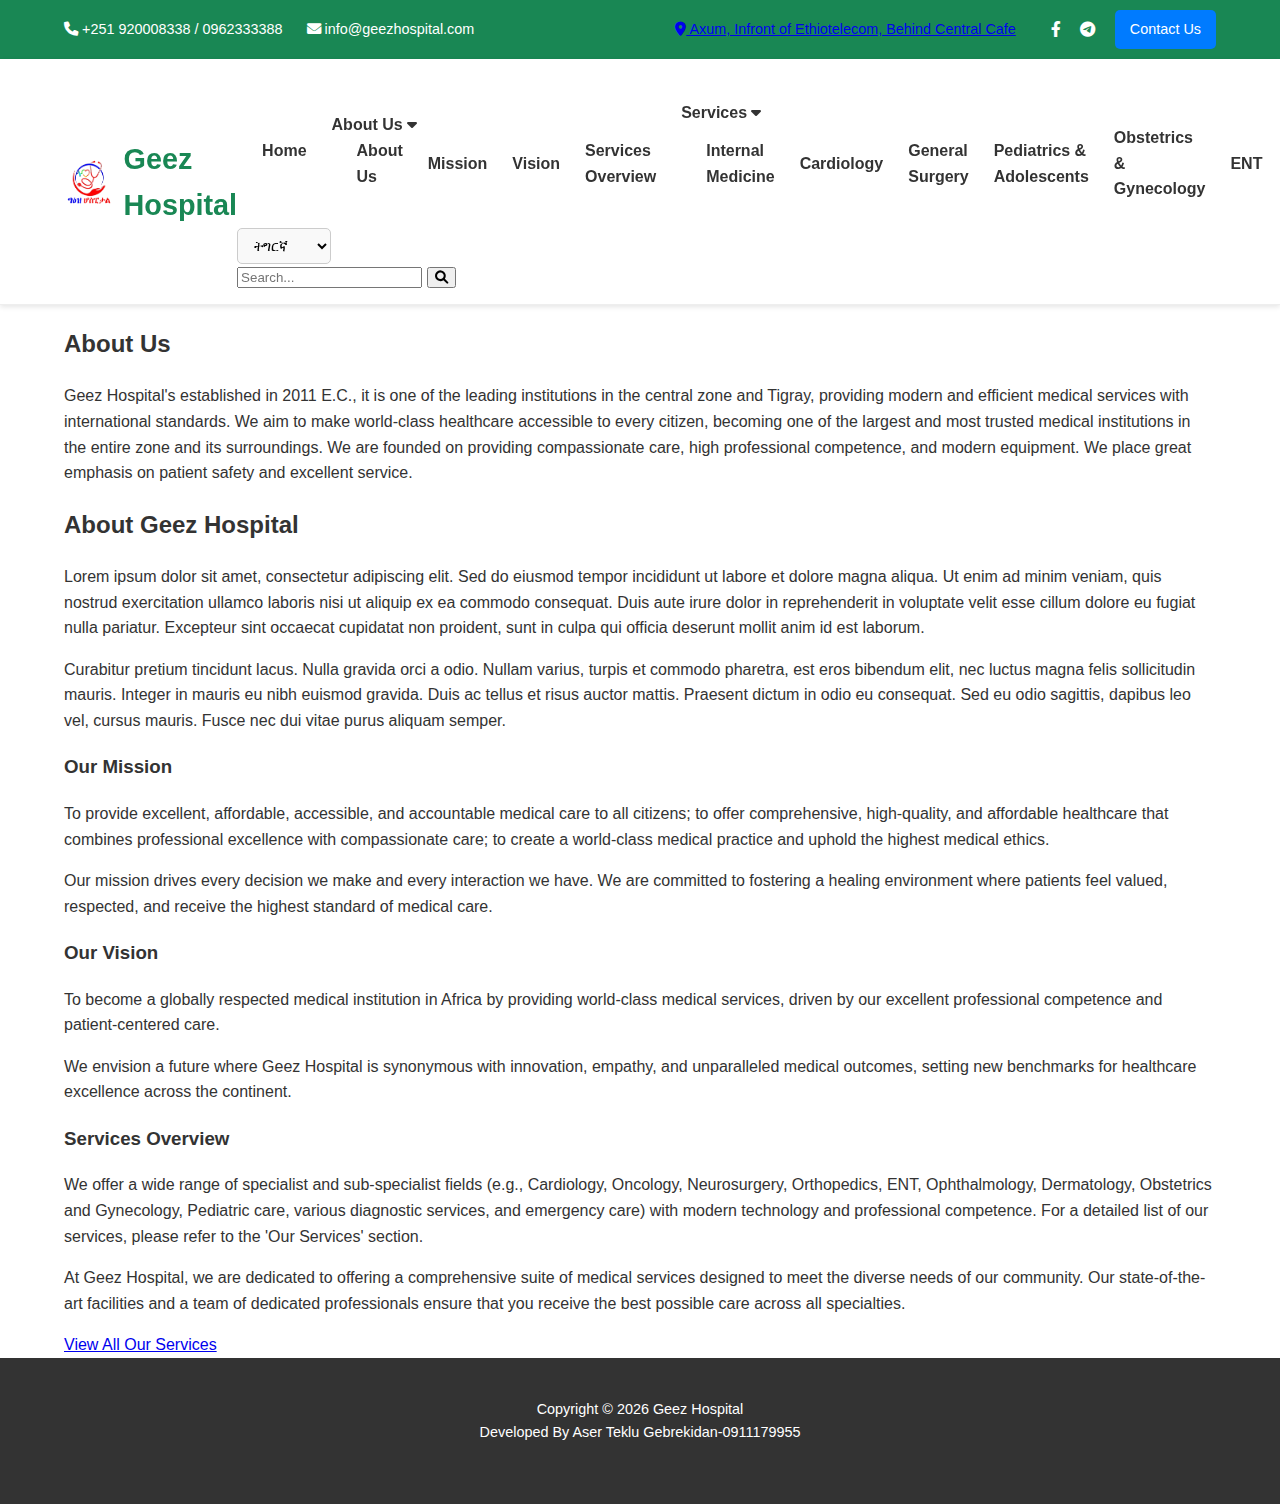
<file: about.html>
<!DOCTYPE html>
<html lang="en">
<head>
    <meta charset="UTF-8">
    <meta name="viewport" content="width=device-width, initial-scale=1.0">
    <title data-translate="about-us">About Us - Geez Hospital|ግዕዝ ሆስፒታል</title>
    <link rel="stylesheet" href="style.css">
    <link rel="stylesheet" href="https://cdnjs.cloudflare.com/ajax/libs/font-awesome/6.0.0-beta3/css/all.min.css">
</head>
<body>
    <!-- Top Bar - REPLACED WITH THE UPDATED ONE FROM index.html -->
    <!-- Top Bar -->
<div class="top-bar">
    <div class="container">
        <div class="contact-info">
            <span><a href="tel:+251920008338"><i class="fas fa-phone"></i> +251 920008338</a> / <a href="tel:+251962333388">0962333388</a></span>
            <span><a href="mailto:info@geezhospital.com"><i class="fas fa-envelope"></i> info@geezhospital.com</a></span>
        </div>
        <div class="right-section">
            <div class="address-info">
                <span><a href="https://maps.app.goo.gl/yHuCuCgLMzUtyerU6" target="_blank"><i class="fas fa-map-marker-alt"></i> Axum, Infront of Ethiotelecom, Behind Central Cafe</a></span>
            </div>
            <div class="social-icons-top">
                <a href="https://www.facebook.com/profile.php?id=61572930304902" target="_blank"><i class="fab fa-facebook-f"></i></a>
                <a href="https://t.me/geezhospital_bot" target="_blank"><i class="fab fa-telegram-plane"></i></a>
                <!-- Twitter and LinkedIn links can be added here if you provide them -->
                <!-- <a href="#"><i class="fab fa-twitter"></i></a> -->
                <!-- <a href="#"><i class="fab fa-linkedin-in"></i></a> -->
            </div>
            <a href="contact.html" class="contact-button" data-translate="contact-us-btn">Contact Us</a>
        </div>
    </div>
</div>

    <!-- Header - REPLACED WITH THE UPDATED ONE FROM index.html -->
   <!-- Header -->
<!-- Header -->
<header>
    <div class="container">
        <div class="logo">
            <img src="images/logo.png" alt="Geez Hospital Logo">
            <h1 data-translate="hero-main-title">Geez Hospital</h1>
        </div>
        <nav>
            <ul>
                <li><a href="index.html" data-translate="home">Home</a></li>
                <li class="dropdown">
                    <a href="#" data-translate="about-us">About Us <i class="fas fa-caret-down"></i></a>
                    <ul class="submenu">
                        <li><a href="about.html#about-section" data-translate="menu-about-us">About Us</a></li>
                        <li><a href="about.html#mission-section" data-translate="menu-mission">Mission</a></li>
                        <li><a href="about.html#vision-section" data-translate="menu-vision">Vision</a></li>
                        <li><a href="about.html#services-section" data-translate="menu-services-about">Services Overview</a></li>
                    </ul>
                </li>
                <li class="dropdown">
                    <a href="services.html" data-translate="services">Services <i class="fas fa-caret-down"></i></a>
                    <ul class="submenu">
                        <li><a href="services.html?service=internal-medicine" data-translate="service1-h3">Internal Medicine</a></li>
                        <li><a href="services.html?service=cardiology" data-translate="service2-h3">Cardiology</a></li>
                        <li><a href="services.html?service=general-surgery" data-translate="service3-h3">General Surgery</a></li>
                        <li><a href="services.html?service=pediatrics" data-translate="service4-h3">Pediatrics & Adolescents</a></li>
                        <li><a href="services.html?service=obsgyn" data-translate="service5-h3">Obstetrics & Gynecology</a></li>
                        <li><a href="services.html?service=ent" data-translate="service6-h3">ENT</a></li>
                        <li><a href="services.html?service=radiology" data-translate="service7-h3">Radiology</a></li>
                        <li><a href="services.html?service=dental" data-translate="service8-h3">Dental</a></li>
                        <li><a href="services.html?service=neurosurgery" data-translate="service9-h3">Neurosurgery</a></li>
                        <li><a href="services.html?service=orthopedics" data-translate="service10-h3">Orthopedics</a></li>
                        <li><a href="services.html?service=dermatology" data-translate="service11-h3">Dermatology & Cosmetology</a></li>
                        <li><a href="services.html?service=anesthesia" data-translate="service12-h3">Anesthesia & Pain Management</a></li>
                        <li><a href="services.html?service=laboratory" data-translate="service13-h3">Laboratory</a></li>
                        <li><a href="services.html?service=physiotherapy" data-translate="service14-h3">Physiotherapy</a></li>
                        <li><a href="services.html?service=psychiatry" data-translate="service15-h3">Psychiatry</a></li>
                        <li><a href="services.html?service=maternity" data-translate="service16-h3">Maternity Services</a></li>
                        <li><a href="services.html?service=pharmacy-ambulance" data-translate="service17-h3">Pharmacy & Ambulance</a></li>
                        <li><a href="services.html?service=other" data-translate="service18-h3">Other Services</a></li>
                    </ul>
                </li>
                <li class="dropdown">
                    <a href="doctors.html" data-translate="doctors">Doctors <i class="fas fa-caret-down"></i></a>
                    <ul class="submenu">
                        <li><a href="doctors.html?specialty=surgeons" data-translate="menu-surgeons">Surgeons</a></li>
                        <li><a href="doctors.html?specialty=gynecologists" data-translate="menu-gynecologists">Gynecologists</a></li>
                        <li><a href="doctors.html?specialty=pediatricians" data-translate="menu-pediatricians">Pediatricians</a></li>
                        <li><a href="doctors.html?specialty=internists" data-translate="menu-internists">Internists</a></li>
                        <li><a href="doctors.html?specialty=orthopedicians" data-translate="menu-orthopedicians">Orthopedicians</a></li>
                        <li><a href="doctors.html?specialty=radiologists" data-translate="menu-radiologists">Radiologists</a></li>
                        <li><a href="doctors.html?specialty=oncologists" data-translate="menu-oncologists">Oncologists</a></li>
                        <li><a href="doctors.html?specialty=maxillofacial" data-translate="menu-maxillofacial">Maxillofacial Surgeons</a></li>
                        <li><a href="doctors.html?specialty=ent-plastic" data-translate="menu-ent-plastic">ENT, Head & Neck and Plastic Surgeons</a></li>
                        <li><a href="doctors.html?specialty=dermatologists" data-translate="menu-dermatologists">Dermatologists</a></li>
                        <li><a href="doctors.html?specialty=psychiatrists" data-translate="menu-psychiatrists">Psychiatrists</a></li>
                    </ul>
                </li>
                <li class="dropdown">
                    <a href="#" data-translate="departments">Departments <i class="fas fa-caret-down"></i></a>
                    <ul class="submenu">
                        <li><a href="departments.html?dept=surgery" data-translate="dept-surgery">Surgery</a></li>
                        <li><a href="departments.html?dept=pediatrics" data-translate="dept-pediatrics">Pediatrics</a></li>
                        <li><a href="departments.html?dept=obsgyn" data-translate="dept-obsgyn">Obstetrics and Gynecology</a></li>
                        <li><a href="departments.html?dept=internal-medicine" data-translate="dept-internal-medicine">Internal Medicine</a></li>
                        <li><a href="departments.html?dept=orthopedics" data-translate="dept-orthopedics">Orthopedics</a></li>
                        <li><a href="departments.html?dept=radiology" data-translate="dept-radiology">Radiology</a></li>
                        <li><a href="departments.html?dept=oncology" data-translate="dept-oncology">Oncology</a></li>
                        <li><a href="departments.html?dept=dermatology" data-translate="dept-dermatology">Dermatology</a></li>
                        <li><a href="departments.html?dept=psychiatry" data-translate="dept-psychiatry">Psychiatry</a></li>
                        <li><a href="departments.html?dept=ophthalmology" data-translate="dept-ophthalmology">Ophthalmology</a></li>
                    </ul>
                </li>
                <li><a href="facilities.html" data-translate="facilities">Facilities</a></li>
                <li class="dropdown">
                    <a href="#" data-translate="media">Media <i class="fas fa-caret-down"></i></a>
                    <ul class="submenu">
                        <li><a href="patient-info.html" data-translate="media-patient-info">Patient Information</a></li>
                        <li><a href="articles.html" data-translate="media-articles">Articles</a></li>
                        <li><a href="news.html" data-translate="news">News and Events</a></li>
                        <li><a href="gallery.html" data-translate="gallery">Gallery</a></li>
                        <li><a href="https://sites.google.com/view/geezhospital/home?pli=1" target="_blank" data-translate="patient-satisfaction-survey">Patient Satisfaction Survey</a></li>
                    </ul>
                </li>
                <li><a href="contact.html" data-translate="contact">Contact Us</a></li>
            </ul>
            <div class="language-selector">
                <select id="language-switcher">
                    <option value="tig">ትግርኛ</option>
                    <option value="eng">English</option>
                    <option value="amh">አማርኛ</option>
                </select>
            </div>
            <div class="search-container">
                <input type="text" id="search-input" placeholder="Search..." data-translate="search-placeholder">
                <button id="search-button"><i class="fas fa-search"></i></button>
            </div>
        </nav>
    </div>
</header>

    <!-- Main Content for About Us Page -->
    <main>
        <section id="about-us-hero" class="hero-section inner-hero">
            <div class="container">
                <h2 data-translate="about-h2">About Us</h2>
                <p data-translate="about-p1">Geez Hospital's established in 2011 E.C., it is one of the leading institutions in the central zone and Tigray, providing modern and efficient medical services with international standards. We aim to make world-class healthcare accessible to every citizen, becoming one of the largest and most trusted medical institutions in the entire zone and its surroundings. We are founded on providing compassionate care, high professional competence, and modern equipment. We place great emphasis on patient safety and excellent service.</p>
            </div>
        </section>

        <section id="about-section" class="content-section light-bg">
            <div class="container">
                <h2 data-translate="about-h2">About Geez Hospital</h2>
                <p data-translate="about-p1">Lorem ipsum dolor sit amet, consectetur adipiscing elit. Sed do eiusmod tempor incididunt ut labore et dolore magna aliqua. Ut enim ad minim veniam, quis nostrud exercitation ullamco laboris nisi ut aliquip ex ea commodo consequat. Duis aute irure dolor in reprehenderit in voluptate velit esse cillum dolore eu fugiat nulla pariatur. Excepteur sint occaecat cupidatat non proident, sunt in culpa qui officia deserunt mollit anim id est laborum.</p>
                <p>Curabitur pretium tincidunt lacus. Nulla gravida orci a odio. Nullam varius, turpis et commodo pharetra, est eros bibendum elit, nec luctus magna felis sollicitudin mauris. Integer in mauris eu nibh euismod gravida. Duis ac tellus et risus auctor mattis. Praesent dictum in odio eu consequat. Sed eu odio sagittis, dapibus leo vel, cursus mauris. Fusce nec dui vitae purus aliquam semper.</p>
            </div>
        </section>

        <section id="mission-section" class="content-section dark-bg">
            <div class="container">
                <h3 data-translate="mission-h3">Our Mission</h3>
                <p data-translate="mission-p">To provide excellent, affordable, accessible, and accountable medical care to all citizens; to offer comprehensive, high-quality, and affordable healthcare that combines professional excellence with compassionate care; to create a world-class medical practice and uphold the highest medical ethics.</p>
                <p>Our mission drives every decision we make and every interaction we have. We are committed to fostering a healing environment where patients feel valued, respected, and receive the highest standard of medical care.</p>
            </div>
        </section>

        <section id="vision-section" class="content-section light-bg">
            <div class="container">
                <h3 data-translate="vision-h3">Our Vision</h3>
                <p data-translate="vision-p">To become a globally respected medical institution in Africa by providing world-class medical services, driven by our excellent professional competence and patient-centered care.</p>
                <p>We envision a future where Geez Hospital is synonymous with innovation, empathy, and unparalleled medical outcomes, setting new benchmarks for healthcare excellence across the continent.</p>
            </div>
        </section>

        <section id="services-section" class="content-section dark-bg">
            <div class="container">
                <h3 data-translate="services-h3">Services Overview</h3>
                <p data-translate="services-p-about">We offer a wide range of specialist and sub-specialist fields (e.g., Cardiology, Oncology, Neurosurgery, Orthopedics, ENT, Ophthalmology, Dermatology, Obstetrics and Gynecology, Pediatric care, various diagnostic services, and emergency care) with modern technology and professional competence. For a detailed list of our services, please refer to the 'Our Services' section.</p>
                <p>At Geez Hospital, we are dedicated to offering a comprehensive suite of medical services designed to meet the diverse needs of our community. Our state-of-the-art facilities and a team of dedicated professionals ensure that you receive the best possible care across all specialties.</p>
                <a href="services.html" class="button primary-button" data-translate="all-services-btn">View All Our Services</a>
            </div>
        </section>
    </main>

    <!-- Footer - COPY FROM index.html -->
    <footer>
        <div class="container">
            <p id="footer-text" data-translate="footer-text">Copyright © 2026 Geez Hospital<br>Developed By Aser Teklu Gebrekidan-0911179955</p>
        </div>
    </footer>

    <script src="script.js"></script>
</body>
</html>
</file>
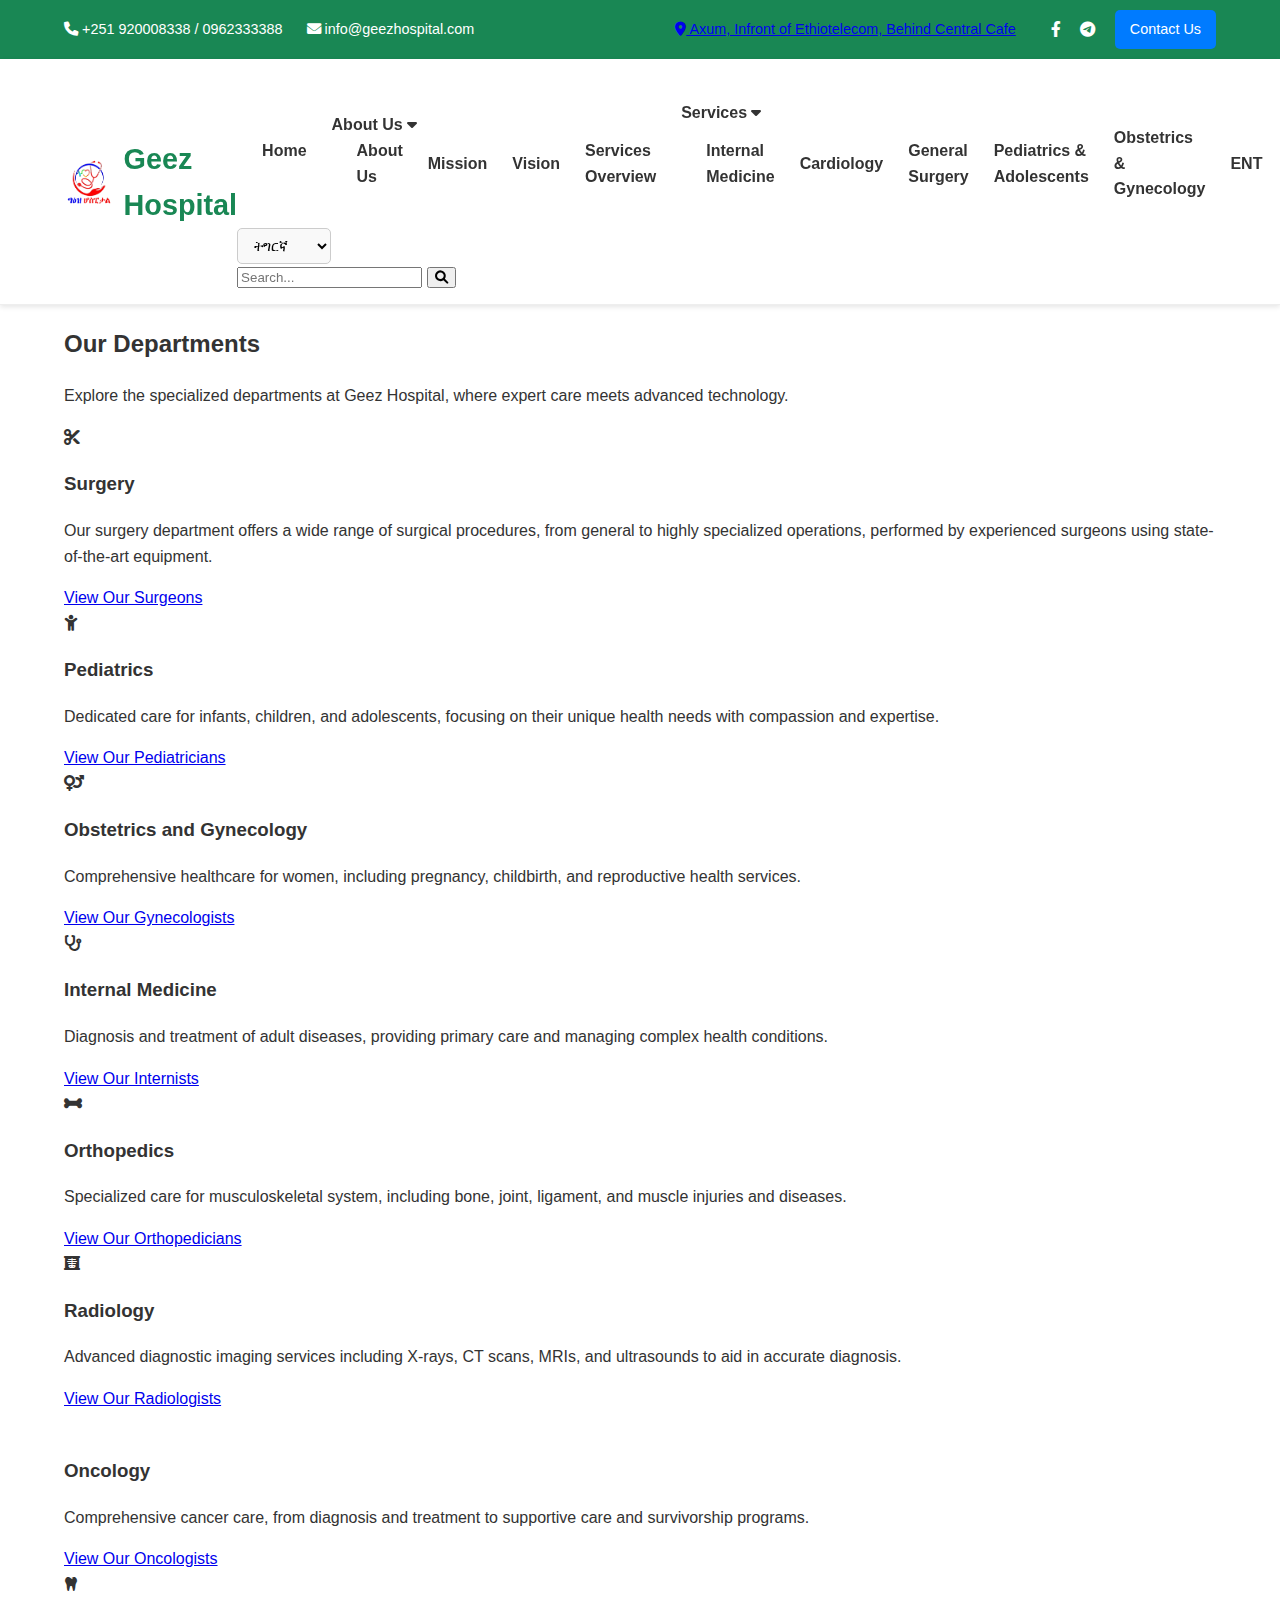
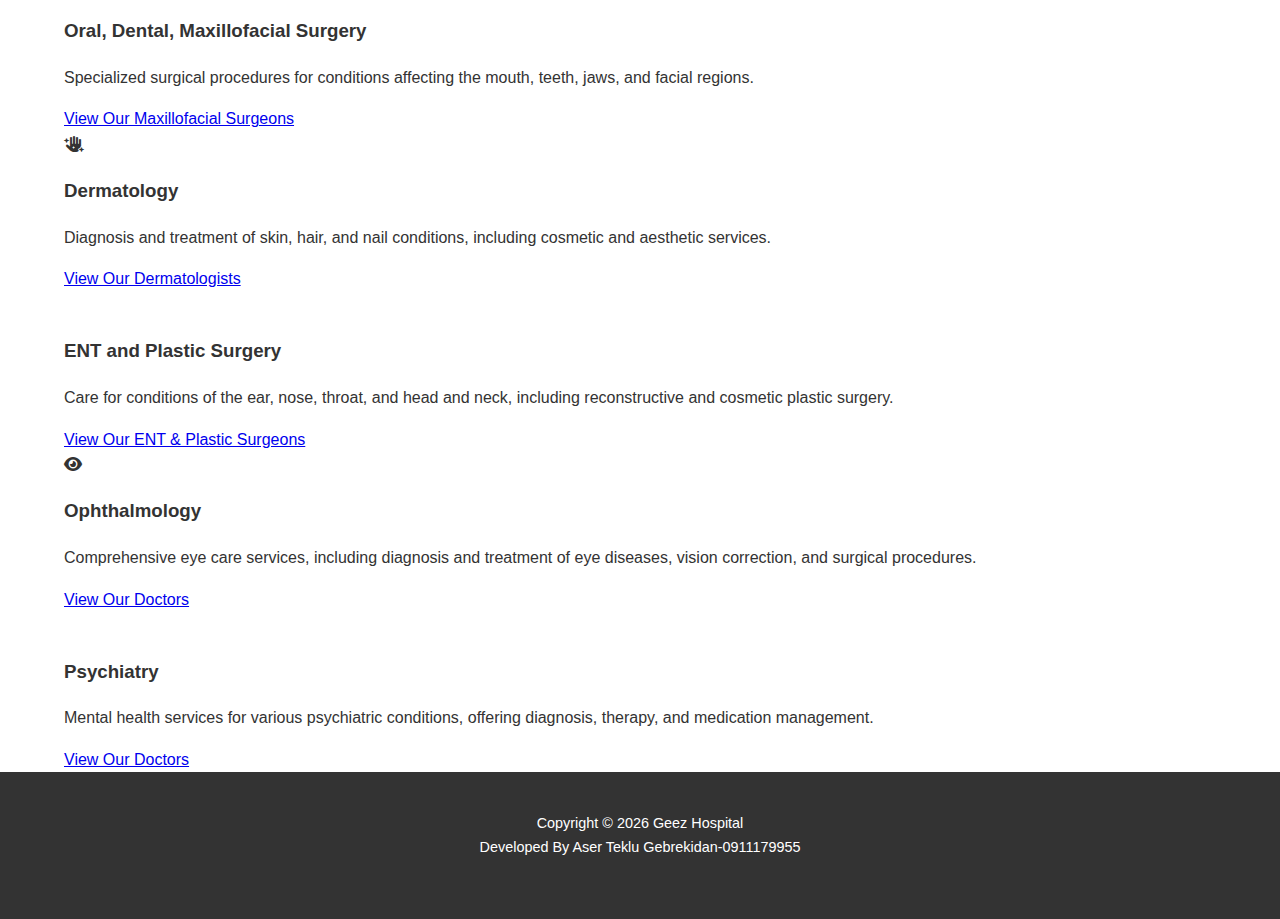
<file: departments.html>
<!DOCTYPE html>
<html lang="en">
<head>
    <meta charset="UTF-8">
    <meta name="viewport" content="width=device-width, initial-scale=1.0">
    <title data-translate="departments">Departments - Geez Hospital</title>
    <link rel="stylesheet" href="style.css">
    <link rel="stylesheet" href="https://cdnjs.cloudflare.com/ajax/libs/font-awesome/6.0.0-beta3/css/all.min.css">
    <link rel="icon" href="favicon.ico" type="image/x-icon">
</head>
<body>
    <!-- Top Bar - REPLACED WITH THE UPDATED ONE FROM index.html -->
    <!-- Top Bar -->
<div class="top-bar">
    <div class="container">
        <div class="contact-info">
            <span><a href="tel:+251920008338"><i class="fas fa-phone"></i> +251 920008338</a> / <a href="tel:+251962333388">0962333388</a></span>
            <span><a href="mailto:info@geezhospital.com"><i class="fas fa-envelope"></i> info@geezhospital.com</a></span>
        </div>
        <div class="right-section">
            <div class="address-info">
                <span><a href="https://maps.app.goo.gl/yHuCuCgLMzUtyerU6" target="_blank"><i class="fas fa-map-marker-alt"></i> Axum, Infront of Ethiotelecom, Behind Central Cafe</a></span>
            </div>
            <div class="social-icons-top">
                <a href="https://www.facebook.com/profile.php?id=61572930304902" target="_blank"><i class="fab fa-facebook-f"></i></a>
                <a href="https://t.me/geezhospital_bot" target="_blank"><i class="fab fa-telegram-plane"></i></a>
                <!-- Twitter and LinkedIn links can be added here if you provide them -->
                <!-- <a href="#"><i class="fab fa-twitter"></i></a> -->
                <!-- <a href="#"><i class="fab fa-linkedin-in"></i></a> -->
            </div>
            <a href="contact.html" class="contact-button" data-translate="contact-us-btn">Contact Us</a>
        </div>
    </div>
</div>

    <!-- Header - REPLACED WITH THE UPDATED ONE FROM index.html -->
    <!-- Header -->
<!-- Header -->
<header>
    <div class="container">
        <div class="logo">
            <img src="images/logo.png" alt="Geez Hospital Logo">
            <h1 data-translate="hero-main-title">Geez Hospital</h1>
        </div>
        <nav>
            <ul>
                <li><a href="index.html" data-translate="home">Home</a></li>
                <li class="dropdown">
                    <a href="#" data-translate="about-us">About Us <i class="fas fa-caret-down"></i></a>
                    <ul class="submenu">
                        <li><a href="about.html#about-section" data-translate="menu-about-us">About Us</a></li>
                        <li><a href="about.html#mission-section" data-translate="menu-mission">Mission</a></li>
                        <li><a href="about.html#vision-section" data-translate="menu-vision">Vision</a></li>
                        <li><a href="about.html#services-section" data-translate="menu-services-about">Services Overview</a></li>
                    </ul>
                </li>
                <li class="dropdown">
                    <a href="services.html" data-translate="services">Services <i class="fas fa-caret-down"></i></a>
                    <ul class="submenu">
                        <li><a href="services.html?service=internal-medicine" data-translate="service1-h3">Internal Medicine</a></li>
                        <li><a href="services.html?service=cardiology" data-translate="service2-h3">Cardiology</a></li>
                        <li><a href="services.html?service=general-surgery" data-translate="service3-h3">General Surgery</a></li>
                        <li><a href="services.html?service=pediatrics" data-translate="service4-h3">Pediatrics & Adolescents</a></li>
                        <li><a href="services.html?service=obsgyn" data-translate="service5-h3">Obstetrics & Gynecology</a></li>
                        <li><a href="services.html?service=ent" data-translate="service6-h3">ENT</a></li>
                        <li><a href="services.html?service=radiology" data-translate="service7-h3">Radiology</a></li>
                        <li><a href="services.html?service=dental" data-translate="service8-h3">Dental</a></li>
                        <li><a href="services.html?service=neurosurgery" data-translate="service9-h3">Neurosurgery</a></li>
                        <li><a href="services.html?service=orthopedics" data-translate="service10-h3">Orthopedics</a></li>
                        <li><a href="services.html?service=dermatology" data-translate="service11-h3">Dermatology & Cosmetology</a></li>
                        <li><a href="services.html?service=anesthesia" data-translate="service12-h3">Anesthesia & Pain Management</a></li>
                        <li><a href="services.html?service=laboratory" data-translate="service13-h3">Laboratory</a></li>
                        <li><a href="services.html?service=physiotherapy" data-translate="service14-h3">Physiotherapy</a></li>
                        <li><a href="services.html?service=psychiatry" data-translate="service15-h3">Psychiatry</a></li>
                        <li><a href="services.html?service=maternity" data-translate="service16-h3">Maternity Services</a></li>
                        <li><a href="services.html?service=pharmacy-ambulance" data-translate="service17-h3">Pharmacy & Ambulance</a></li>
                        <li><a href="services.html?service=other" data-translate="service18-h3">Other Services</a></li>
                    </ul>
                </li>
                <li class="dropdown">
                    <a href="doctors.html" data-translate="doctors">Doctors <i class="fas fa-caret-down"></i></a>
                    <ul class="submenu">
                        <li><a href="doctors.html?specialty=surgeons" data-translate="menu-surgeons">Surgeons</a></li>
                        <li><a href="doctors.html?specialty=gynecologists" data-translate="menu-gynecologists">Gynecologists</a></li>
                        <li><a href="doctors.html?specialty=pediatricians" data-translate="menu-pediatricians">Pediatricians</a></li>
                        <li><a href="doctors.html?specialty=internists" data-translate="menu-internists">Internists</a></li>
                        <li><a href="doctors.html?specialty=orthopedicians" data-translate="menu-orthopedicians">Orthopedicians</a></li>
                        <li><a href="doctors.html?specialty=radiologists" data-translate="menu-radiologists">Radiologists</a></li>
                        <li><a href="doctors.html?specialty=oncologists" data-translate="menu-oncologists">Oncologists</a></li>
                        <li><a href="doctors.html?specialty=maxillofacial" data-translate="menu-maxillofacial">Maxillofacial Surgeons</a></li>
                        <li><a href="doctors.html?specialty=ent-plastic" data-translate="menu-ent-plastic">ENT, Head & Neck and Plastic Surgeons</a></li>
                        <li><a href="doctors.html?specialty=dermatologists" data-translate="menu-dermatologists">Dermatologists</a></li>
                        <li><a href="doctors.html?specialty=psychiatrists" data-translate="menu-psychiatrists">Psychiatrists</a></li>
                    </ul>
                </li>
                <li class="dropdown">
                    <a href="#" data-translate="departments">Departments <i class="fas fa-caret-down"></i></a>
                    <ul class="submenu">
                        <li><a href="departments.html?dept=surgery" data-translate="dept-surgery">Surgery</a></li>
                        <li><a href="departments.html?dept=pediatrics" data-translate="dept-pediatrics">Pediatrics</a></li>
                        <li><a href="departments.html?dept=obsgyn" data-translate="dept-obsgyn">Obstetrics and Gynecology</a></li>
                        <li><a href="departments.html?dept=internal-medicine" data-translate="dept-internal-medicine">Internal Medicine</a></li>
                        <li><a href="departments.html?dept=orthopedics" data-translate="dept-orthopedics">Orthopedics</a></li>
                        <li><a href="departments.html?dept=radiology" data-translate="dept-radiology">Radiology</a></li>
                        <li><a href="departments.html?dept=oncology" data-translate="dept-oncology">Oncology</a></li>
                        <li><a href="departments.html?dept=dermatology" data-translate="dept-dermatology">Dermatology</a></li>
                        <li><a href="departments.html?dept=psychiatry" data-translate="dept-psychiatry">Psychiatry</a></li>
                        <li><a href="departments.html?dept=ophthalmology" data-translate="dept-ophthalmology">Ophthalmology</a></li>
                    </ul>
                </li>
                <li><a href="facilities.html" data-translate="facilities">Facilities</a></li>
                <li class="dropdown">
                    <a href="#" data-translate="media">Media <i class="fas fa-caret-down"></i></a>
                    <ul class="submenu">
                        <li><a href="patient-info.html" data-translate="media-patient-info">Patient Information</a></li>
                        <li><a href="articles.html" data-translate="media-articles">Articles</a></li>
                        <li><a href="news.html" data-translate="news">News and Events</a></li>
                        <li><a href="gallery.html" data-translate="gallery">Gallery</a></li>
                        <li><a href="https://sites.google.com/view/geezhospital/home?pli=1" target="_blank" data-translate="patient-satisfaction-survey">Patient Satisfaction Survey</a></li>
                    </ul>
                </li>
                <li><a href="contact.html" data-translate="contact">Contact Us</a></li>
            </ul>
            <div class="language-selector">
                <select id="language-switcher">
                    <option value="tig">ትግርኛ</option>
                    <option value="eng">English</option>
                    <option value="amh">አማርኛ</option>
                </select>
            </div>
            <div class="search-container">
                <input type="text" id="search-input" placeholder="Search..." data-translate="search-placeholder">
                <button id="search-button"><i class="fas fa-search"></i></button>
            </div>
        </nav>
    </div>
</header>

    <!-- Main Content for Departments Page -->
    <main>
        <section id="departments-hero" class="hero-section inner-hero">
            <div class="container">
                <h2 data-translate="departments">Our Departments</h2>
                <p>Explore the specialized departments at Geez Hospital, where expert care meets advanced technology.</p>
            </div>
        </section>

        <section id="department-list" class="content-section light-bg">
            <div class="container">
                <div class="departments-grid">
                    <!-- Example Department Item -->
                    <div class="department-item" id="dept-surgery-item">
                        <i class="fas fa-cut"></i> <!-- Example icon for surgery -->
                        <h3 data-translate="dept-surgery">Surgery</h3>
                        <p>Our surgery department offers a wide range of surgical procedures, from general to highly specialized operations, performed by experienced surgeons using state-of-the-art equipment.</p>
                        <a href="doctors.html?specialty=surgeons" class="button secondary-button">View Our Surgeons</a>
                    </div>
                    
                    <div class="department-item" id="dept-pediatrics-item">
                        <i class="fas fa-child"></i>
                        <h3 data-translate="dept-pediatrics">Pediatrics</h3>
                        <p>Dedicated care for infants, children, and adolescents, focusing on their unique health needs with compassion and expertise.</p>
                        <a href="doctors.html?specialty=pediatricians" class="button secondary-button">View Our Pediatricians</a>
                    </div>

                    <div class="department-item" id="dept-obsgyn-item">
                        <i class="fas fa-venus-mars"></i>
                        <h3 data-translate="dept-obsgyn">Obstetrics and Gynecology</h3>
                        <p>Comprehensive healthcare for women, including pregnancy, childbirth, and reproductive health services.</p>
                        <a href="doctors.html?specialty=gynecologists" class="button secondary-button">View Our Gynecologists</a>
                    </div>

                    <div class="department-item" id="dept-internal-medicine-item">
                        <i class="fas fa-stethoscope"></i>
                        <h3 data-translate="dept-internal-medicine">Internal Medicine</h3>
                        <p>Diagnosis and treatment of adult diseases, providing primary care and managing complex health conditions.</p>
                        <a href="doctors.html?specialty=internists" class="button secondary-button">View Our Internists</a>
                    </div>

                    <div class="department-item" id="dept-orthopedics-item">
                        <i class="fas fa-bone"></i>
                        <h3 data-translate="dept-orthopedics">Orthopedics</h3>
                        <p>Specialized care for musculoskeletal system, including bone, joint, ligament, and muscle injuries and diseases.</p>
                        <a href="doctors.html?specialty=orthopedicians" class="button secondary-button">View Our Orthopedicians</a>
                    </div>

                    <div class="department-item" id="dept-radiology-item">
                        <i class="fas fa-x-ray"></i>
                        <h3 data-translate="dept-radiology">Radiology</h3>
                        <p>Advanced diagnostic imaging services including X-rays, CT scans, MRIs, and ultrasounds to aid in accurate diagnosis.</p>
                        <a href="doctors.html?specialty=radiologists" class="button secondary-button">View Our Radiologists</a>
                    </div>

                    <div class="department-item" id="dept-oncology-item">
                        <i class="fas fa-cancer"></i>
                        <h3 data-translate="dept-oncology">Oncology</h3>
                        <p>Comprehensive cancer care, from diagnosis and treatment to supportive care and survivorship programs.</p>
                        <a href="doctors.html?specialty=oncologists" class="button secondary-button">View Our Oncologists</a>
                    </div>

                    <div class="department-item" id="dept-oral-dental-maxillofacial-item">
                        <i class="fas fa-tooth"></i>
                        <h3 data-translate="dept-oral-dental-maxillofacial">Oral, Dental, Maxillofacial Surgery</h3>
                        <p>Specialized surgical procedures for conditions affecting the mouth, teeth, jaws, and facial regions.</p>
                        <a href="doctors.html?specialty=maxillofacial" class="button secondary-button">View Our Maxillofacial Surgeons</a>
                    </div>

                    <div class="department-item" id="dept-dermatology-item">
                        <i class="fas fa-hand-sparkles"></i>
                        <h3 data-translate="dept-dermatology">Dermatology</h3>
                        <p>Diagnosis and treatment of skin, hair, and nail conditions, including cosmetic and aesthetic services.</p>
                        <a href="doctors.html?specialty=dermatologists" class="button secondary-button">View Our Dermatologists</a>
                    </div>

                    <div class="department-item" id="dept-ent-plastic-surgery-item">
                        <i class="fas fa-ear"></i>
                        <h3 data-translate="dept-ent-plastic-surgery">ENT and Plastic Surgery</h3>
                        <p>Care for conditions of the ear, nose, throat, and head and neck, including reconstructive and cosmetic plastic surgery.</p>
                        <a href="doctors.html?specialty=ent-plastic" class="button secondary-button">View Our ENT & Plastic Surgeons</a>
                    </div>
                    
                     <div class="department-item" id="dept-ophthalmology-item">
                        <i class="fas fa-eye"></i>
                        <h3 data-translate="dept-ophthalmology">Ophthalmology</h3>
                        <p>Comprehensive eye care services, including diagnosis and treatment of eye diseases, vision correction, and surgical procedures.</p>
                        <!-- You might create a specific doctors.html?specialty=ophthalmologists later -->
                        <a href="doctors.html" class="button secondary-button">View Our Doctors</a> 
                    </div>

                    <div class="department-item" id="dept-psychiatry-item">
                        <i class="fas fa-head-side-brain"></i>
                        <h3 data-translate="dept-psychiatry">Psychiatry</h3>
                        <p>Mental health services for various psychiatric conditions, offering diagnosis, therapy, and medication management.</p>
                        <!-- You might create a specific doctors.html?specialty=psychiatrists later -->
                        <a href="doctors.html" class="button secondary-button">View Our Doctors</a>
                    </div>
                    <!-- Add more department items as needed -->
                </div>
            </div>
        </section>
    </main>

    <!-- Footer - COPY FROM index.html -->
    <footer>
        <div class="container">
            <p id="footer-text" data-translate="footer-text">Copyright © 2026 Geez Hospital<br>Developed By Aser Teklu Gebrekidan-0911179955</p>
        </div>
    </footer>

    <script src="script.js"></script>
    <!-- Add this script for department filtering if needed -->
    <script>
        document.addEventListener('DOMContentLoaded', () => {
            const urlParams = new URLSearchParams(window.location.search);
            const selectedDept = urlParams.get('dept');

            if (selectedDept) {
                // Hide all department items first
                document.querySelectorAll('.department-item').forEach(item => {
                    item.style.display = 'none';
                });
                // Show only the selected department item
                const targetDept = document.getElementById(selectedDept + '-item'); // Assuming IDs like "dept-surgery-item"
                if (targetDept) {
                    targetDept.style.display = 'block'; // Or 'flex', 'grid' depending on your layout
                }
            }
        });
    </script>
</body>
</html>
</file>
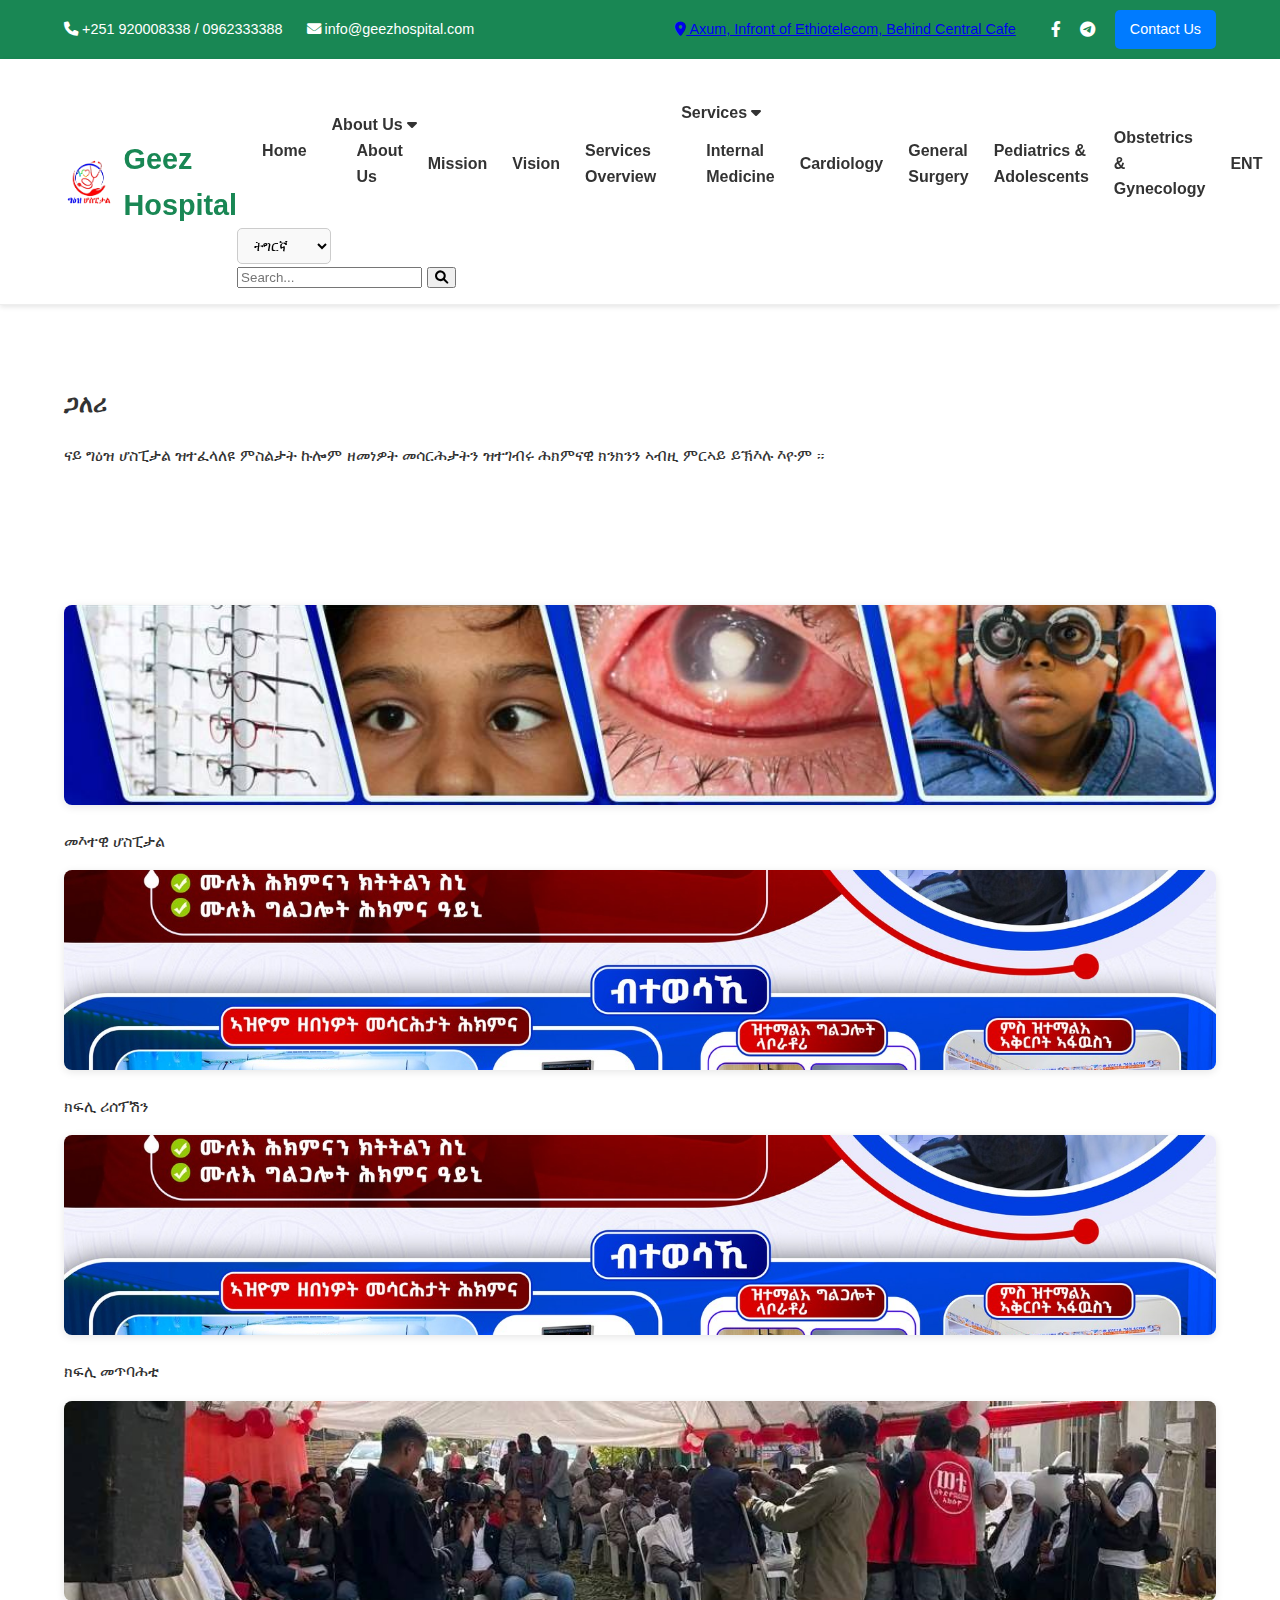
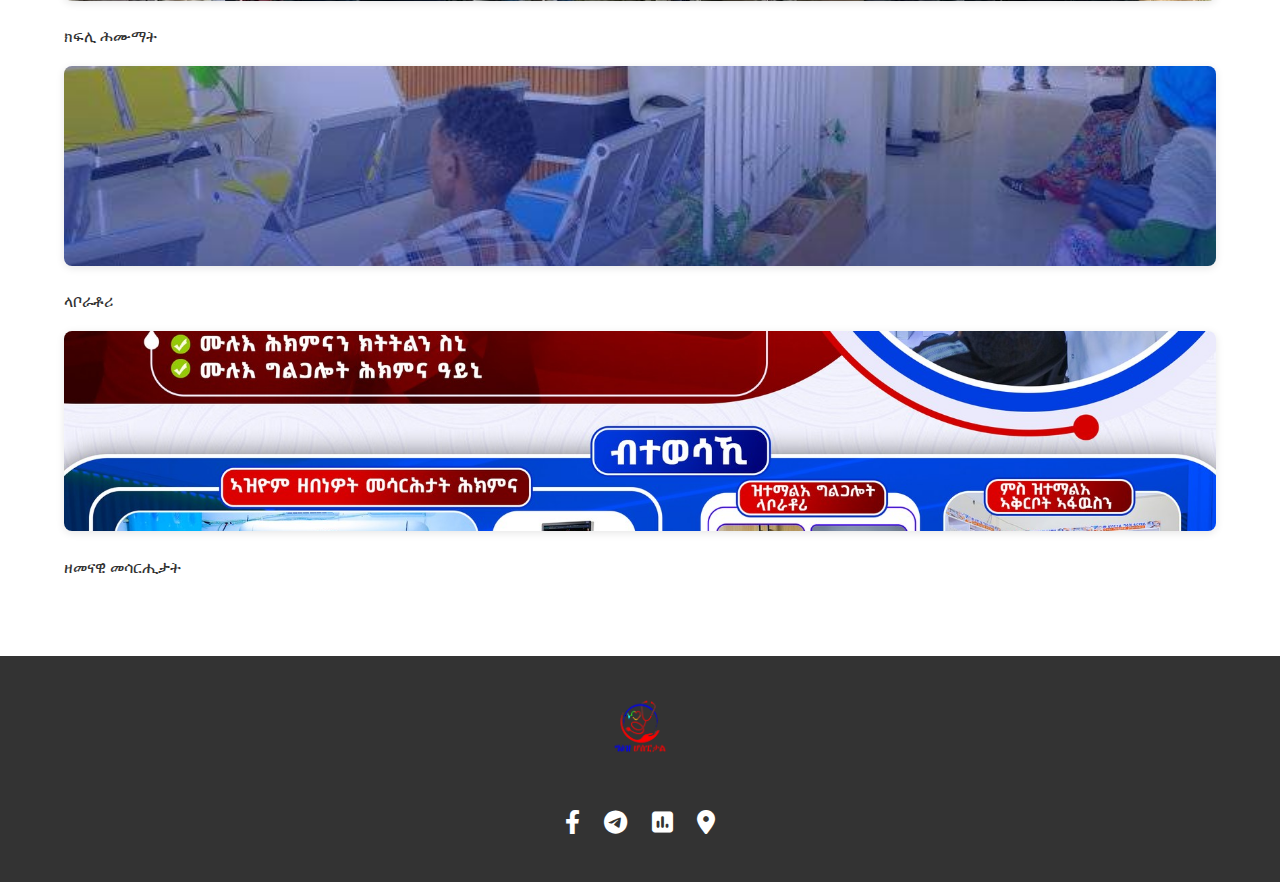
<file: gallery.html>
<!DOCTYPE html>
<html lang="tig">
<head>
    <meta charset="UTF-8">
    <meta name="viewport" content="width=device-width, initial-scale=1.0">
    <title data-translate="gallery">ጋለሪ - ግዕዝ ሆስፒታል</title>
    <link rel="stylesheet" href="style.css">
    <link rel="stylesheet" href="https://cdnjs.cloudflare.com/ajax/libs/font-awesome/6.0.0-beta3/css/all.min.css">
    <link rel="icon" href="images/favicon.png" type="image/png">
    <link href="https://fonts.googleapis.com/css2?family=Roboto:wght@400;700&family=Noto+Sans+Ethiopic:wght@400;700&display=swap" rel="stylesheet">
    <!-- Google Search Console Verification Meta Tag (Add if needed, from index.html) -->
    <!-- <meta name="google-site-verification" content="YOUR_GOOGLE_VERIFICATION_CODE_HERE" /> -->
</head>
<body>
    <!-- Top Bar -->
<div class="top-bar">
    <div class="container">
        <div class="contact-info">
            <span><a href="tel:+251920008338"><i class="fas fa-phone"></i> +251 920008338</a> / <a href="tel:+251962333388">0962333388</a></span>
            <span><a href="mailto:info@geezhospital.com"><i class="fas fa-envelope"></i> info@geezhospital.com</a></span>
        </div>
        <div class="right-section">
            <div class="address-info">
                <span><a href="https://maps.app.goo.gl/yHuCuCgLMzUtyerU6" target="_blank"><i class="fas fa-map-marker-alt"></i> Axum, Infront of Ethiotelecom, Behind Central Cafe</a></span>
            </div>
            <div class="social-icons-top">
                <a href="https://www.facebook.com/profile.php?id=61572930304902" target="_blank"><i class="fab fa-facebook-f"></i></a>
                <a href="https://t.me/geezhospital_bot" target="_blank"><i class="fab fa-telegram-plane"></i></a>
                <!-- Twitter and LinkedIn links can be added here if you provide them -->
                <!-- <a href="#"><i class="fab fa-twitter"></i></a> -->
                <!-- <a href="#"><i class="fab fa-linkedin-in"></i></a> -->
            </div>
            <a href="contact.html" class="contact-button" data-translate="contact-us-btn">Contact Us</a>
        </div>
    </div>
</div>
    <!-- Header -->
<header>
    <div class="container">
        <div class="logo">
            <img src="images/logo.png" alt="Geez Hospital Logo">
            <h1 data-translate="hero-main-title">Geez Hospital</h1>
        </div>
        <nav>
            <ul>
                <li><a href="index.html" data-translate="home">Home</a></li>
                <li class="dropdown">
                    <a href="#" data-translate="about-us">About Us <i class="fas fa-caret-down"></i></a>
                    <ul class="submenu">
                        <li><a href="about.html#about-section" data-translate="menu-about-us">About Us</a></li>
                        <li><a href="about.html#mission-section" data-translate="menu-mission">Mission</a></li>
                        <li><a href="about.html#vision-section" data-translate="menu-vision">Vision</a></li>
                        <li><a href="about.html#services-section" data-translate="menu-services-about">Services Overview</a></li>
                    </ul>
                </li>
                <li class="dropdown">
                    <a href="services.html" data-translate="services">Services <i class="fas fa-caret-down"></i></a>
                    <ul class="submenu">
                        <li><a href="services.html?service=internal-medicine" data-translate="service1-h3">Internal Medicine</a></li>
                        <li><a href="services.html?service=cardiology" data-translate="service2-h3">Cardiology</a></li>
                        <li><a href="services.html?service=general-surgery" data-translate="service3-h3">General Surgery</a></li>
                        <li><a href="services.html?service=pediatrics" data-translate="service4-h3">Pediatrics & Adolescents</a></li>
                        <li><a href="services.html?service=obsgyn" data-translate="service5-h3">Obstetrics & Gynecology</a></li>
                        <li><a href="services.html?service=ent" data-translate="service6-h3">ENT</a></li>
                        <li><a href="services.html?service=radiology" data-translate="service7-h3">Radiology</a></li>
                        <li><a href="services.html?service=dental" data-translate="service8-h3">Dental</a></li>
                        <li><a href="services.html?service=neurosurgery" data-translate="service9-h3">Neurosurgery</a></li>
                        <li><a href="services.html?service=orthopedics" data-translate="service10-h3">Orthopedics</a></li>
                        <li><a href="services.html?service=dermatology" data-translate="service11-h3">Dermatology & Cosmetology</a></li>
                        <li><a href="services.html?service=anesthesia" data-translate="service12-h3">Anesthesia & Pain Management</a></li>
                        <li><a href="services.html?service=laboratory" data-translate="service13-h3">Laboratory</a></li>
                        <li><a href="services.html?service=physiotherapy" data-translate="service14-h3">Physiotherapy</a></li>
                        <li><a href="services.html?service=psychiatry" data-translate="service15-h3">Psychiatry</a></li>
                        <li><a href="services.html?service=maternity" data-translate="service16-h3">Maternity Services</a></li>
                        <li><a href="services.html?service=pharmacy-ambulance" data-translate="service17-h3">Pharmacy & Ambulance</a></li>
                        <li><a href="services.html?service=other" data-translate="service18-h3">Other Services</a></li>
                    </ul>
                </li>
                <li class="dropdown">
                    <a href="doctors.html" data-translate="doctors">Doctors <i class="fas fa-caret-down"></i></a>
                    <ul class="submenu">
                        <li><a href="doctors.html?specialty=surgeons" data-translate="menu-surgeons">Surgeons</a></li>
                        <li><a href="doctors.html?specialty=gynecologists" data-translate="menu-gynecologists">Gynecologists</a></li>
                        <li><a href="doctors.html?specialty=pediatricians" data-translate="menu-pediatricians">Pediatricians</a></li>
                        <li><a href="doctors.html?specialty=internists" data-translate="menu-internists">Internists</a></li>
                        <li><a href="doctors.html?specialty=orthopedicians" data-translate="menu-orthopedicians">Orthopedicians</a></li>
                        <li><a href="doctors.html?specialty=radiologists" data-translate="menu-radiologists">Radiologists</a></li>
                        <li><a href="doctors.html?specialty=oncologists" data-translate="menu-oncologists">Oncologists</a></li>
                        <li><a href="doctors.html?specialty=maxillofacial" data-translate="menu-maxillofacial">Maxillofacial Surgeons</a></li>
                        <li><a href="doctors.html?specialty=ent-plastic" data-translate="menu-ent-plastic">ENT, Head & Neck and Plastic Surgeons</a></li>
                        <li><a href="doctors.html?specialty=dermatologists" data-translate="menu-dermatologists">Dermatologists</a></li>
                    </ul>
                </li>
                <li class="dropdown">
                    <a href="#" data-translate="departments">Departments <i class="fas fa-caret-down"></i></a>
                    <ul class="submenu">
                        <li><a href="departments.html?dept=surgery" data-translate="dept-surgery">Surgery</a></li>
                        <li><a href="departments.html?dept=pediatrics" data-translate="dept-pediatrics">Pediatrics</a></li>
                        <li><a href="departments.html?dept=obsgyn" data-translate="dept-obsgyn">Obstetrics and Gynecology</a></li>
                        <li><a href="departments.html?dept=internal-medicine" data-translate="dept-internal-medicine">Internal Medicine</a></li>
                        <li><a href="departments.html?dept=orthopedics" data-translate="dept-orthopedics">Orthopedics</a></li>
                        <li><a href="departments.html?dept=radiology" data-translate="dept-radiology">Radiology</a></li>
                        <li><a href="departments.html?dept=oncology" data-translate="dept-oncology">Oncology</a></li>
                        <li><a href="departments.html?dept=oral-dental-maxillofacial" data-translate="dept-oral-dental-maxillofacial">Oral, Dental, Maxillofacial Surgery</a></li>
                        <li><a href="departments.html?dept=dermatology" data-translate="dept-dermatology">Dermatology</a></li>
                        <li><a href="departments.html?dept=ent-plastic-surgery" data-translate="dept-ent-plastic-surgery">ENT and Plastic Surgery</a></li>
                        <li><a href="departments.html?dept=ophthalmology" data-translate="dept-ophthalmology">Ophthalmology</a></li>
                        <li><a href="departments.html?dept=psychiatry" data-translate="dept-psychiatry">Psychiatry</a></li>
                    </ul>
                </li>
                <li><a href="facilities.html" data-translate="facilities">Facilities</a></li>
                <li class="dropdown">
                    <a href="#" data-translate="media">Media <i class="fas fa-caret-down"></i></a>
                    <ul class="submenu">
                        <li><a href="patient-info.html" data-translate="media-patient-info">Patient Information</a></li>
                        <li><a href="articles.html" data-translate="media-articles">Articles</a></li>
                        <li><a href="news.html" data-translate="news">News and Events</a></li>
                        <li><a href="gallery.html" data-translate="gallery">Gallery</a></li>
                        <li><a href="https://sites.google.com/view/geezhospital/home?pli=1" target="_blank" data-translate="patient-satisfaction-survey">Patient Satisfaction Survey</a></li>
                    </ul>
                </li>
                <li><a href="contact.html" data-translate="contact">Contact Us</a></li>
            </ul>
            <div class="language-selector">
                <select id="language-switcher">
                    <option value="tig">ትግርኛ</option>
                    <option value="eng">English</option>
                    <option value="amh">አማርኛ</option>
                </select>
            </div>
            <div class="search-container">
                <input type="text" id="search-input" placeholder="Search..." data-translate="search-placeholder">
                <button id="search-button"><i class="fas fa-search"></i></button>
            </div>
        </nav>
    </div>
</header>

    <section id="page-hero" class="section-padding">
        <div class="container">
            <h2 data-translate="gallery">ጋለሪ</h2>
            <p>ናይ ግዕዝ ሆስፒታል ዝተፈላለዩ ምስልታት ኩሎም ዘመነዎት መሳርሕታትን ዝተገብሩ ሕክምናዊ ክንክንን ኣብዚ ምርኣይ ይኽእሉ እዮም ።</p>
        </div>
    </section>

    <section id="photo-gallery" class="section-padding bg-light">
        <div class="container">
            <div class="gallery-grid">
                <!-- Gallery Images will go here -->
                <div class="gallery-item">
                    <img src="images/gallery1.jpg" alt="Hospital Entrance">
                    <div class="overlay">
                        <p>መእተዊ ሆስፒታል</p>
                    </div>
                </div>
                <div class="gallery-item">
                    <img src="images/gallery2.jpg" alt="Reception Area">
                    <div class="overlay">
                        <p>ክፍሊ ሪሰፕሽን</p>
                    </div>
                </div>
                <div class="gallery-item">
                    <img src="images/gallery3.jpg" alt="Operating Room">
                    <div class="overlay">
                        <p>ክፍሊ መጥባሕቲ</p>
                    </div>
                </div>
                <div class="gallery-item">
                    <img src="images/gallery4.jpg" alt="Patient Room">
                    <div class="overlay">
                        <p>ክፍሊ ሕሙማት</p>
                    </div>
                </div>
                <div class="gallery-item">
                    <img src="images/gallery5.jpg" alt="Laboratory">
                    <div class="overlay">
                        <p>ላቦራቶሪ</p>
                    </div>
                </div>
                <div class="gallery-item">
                    <img src="images/gallery6.jpg" alt="Medical Equipment">
                    <div class="overlay">
                        <p>ዘመናዊ መሳርሒታት</p>
                    </div>
                </div>
                <!-- Add more gallery items as needed -->
            </div>
        </div>
    </section>

    <!-- Footer copied from index.html -->
    <footer>
        <div class="container">
            <div class="footer-logo">
                <img src="images/logo.png" alt="Geez Hospital Logo">
            </div>
            <p id="footer-text"></p> <!-- Footer text will be set by JavaScript -->
            <div class="social-links">
                <a href="https://www.facebook.com/profile.php?id=61572930304902" target="_blank" aria-label="Facebook"><i class="fab fa-facebook-f"></i></a>
                <a href="https://t.me/Geezhospital_bot" target="_blank" aria-label="Telegram"><i class="fab fa-telegram-plane"></i></a>
                <a href="https://linktr.ee/geezhospital" target="_blank" aria-label="Patient Survey"><i class="fas fa-poll"></i></a>
                <a href="https://maps.app.goo.gl/yHuCuCgLMzUtyerU6" target="_blank" aria-label="Google Maps"><i class="fas fa-map-marker-alt"></i></a>
            </div>
        </div>
    </footer>

    <script src="script.js"></script>
</body>
</html>
</file>
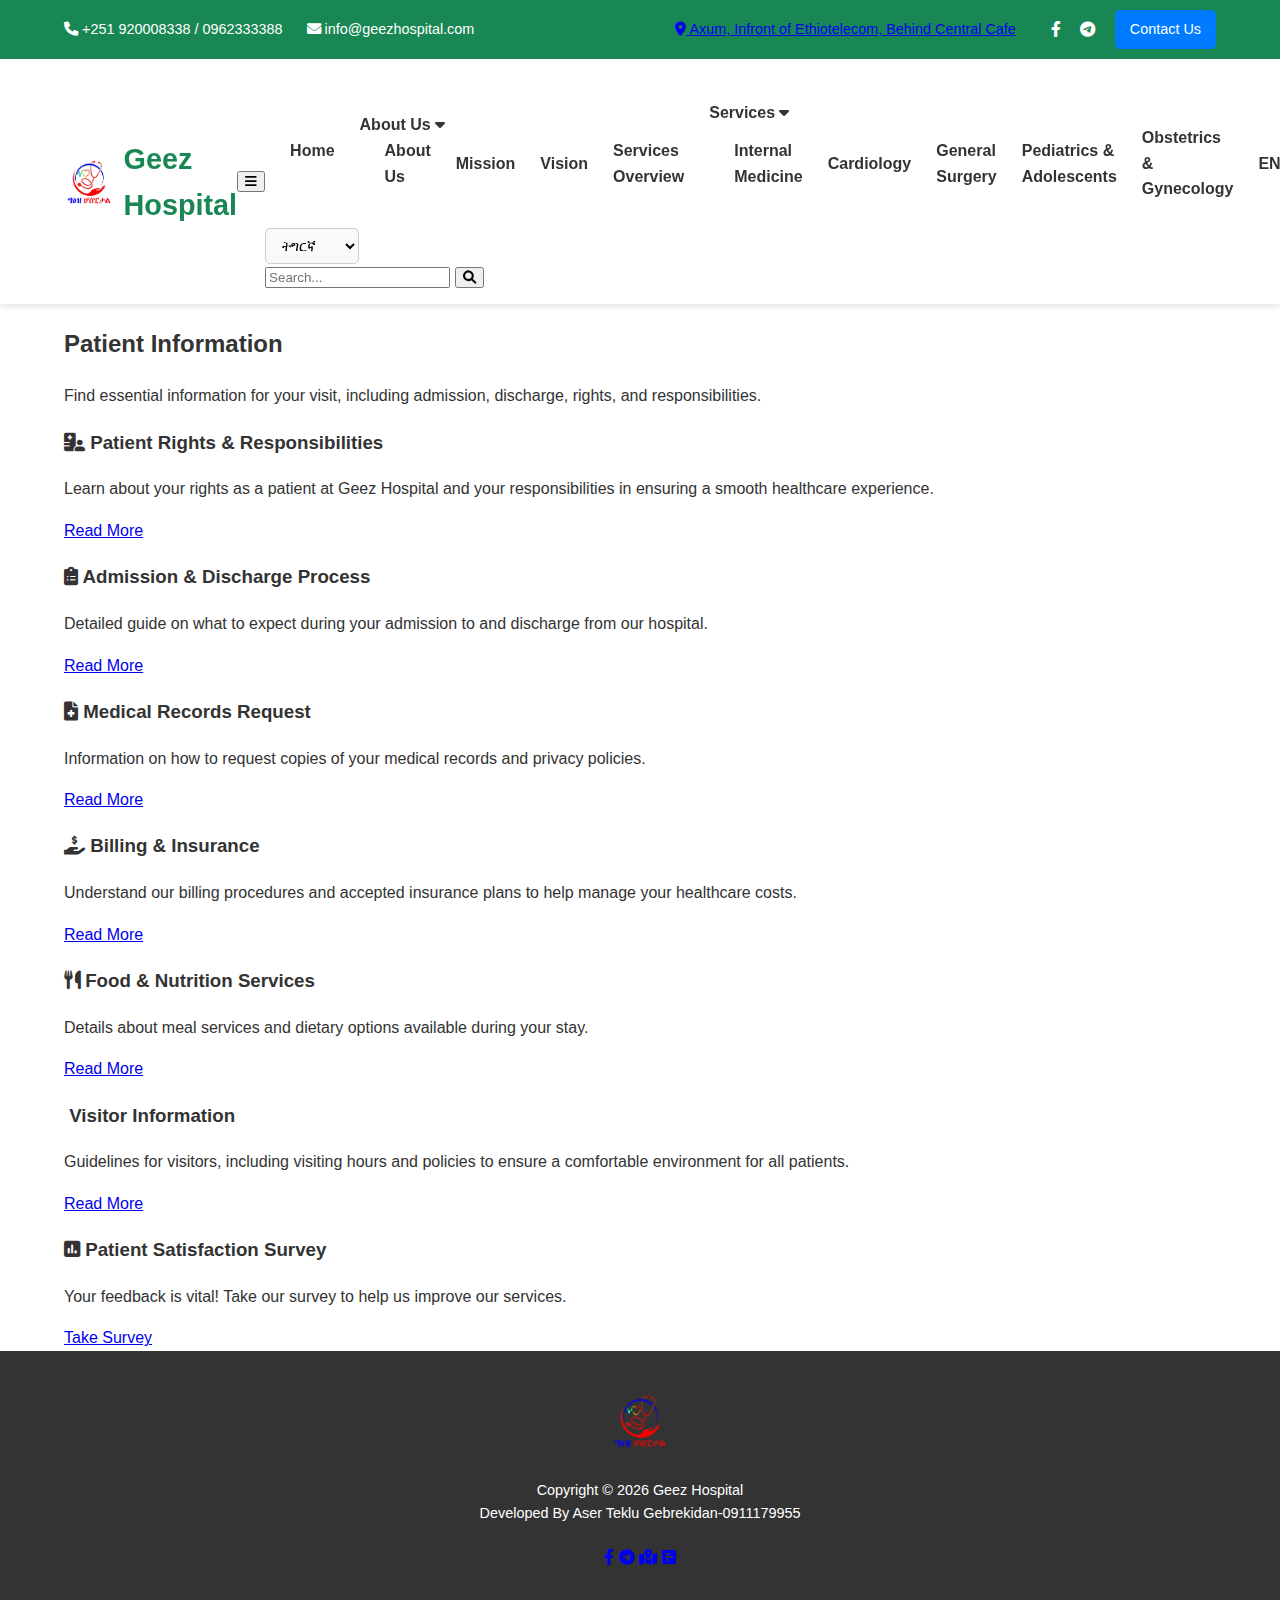
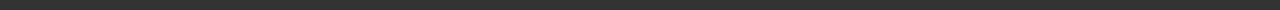
<file: patient-info.html>
<!DOCTYPE html>
<html lang="en">
<head>
    <meta charset="UTF-8">
    <meta name="viewport" content="width=device-width, initial-scale=1.0">
    <title data-translate="media-patient-info">Patient Information - Geez Hospital</title>
    <link rel="stylesheet" href="style.css">
    <link rel="stylesheet" href="https://cdnjs.cloudflare.com/ajax/libs/font-awesome/6.0.0-beta3/css/all.min.css">
    <link rel="icon" href="favicon.ico" type="image/x-icon">
</head>
<body>
    <!-- Top Bar - Corrected single instance -->
    <div class="top-bar">
        <div class="container">
            <div class="contact-info">
                <span><a href="tel:+251920008338"><i class="fas fa-phone"></i> +251 920008338</a> / <a href="tel:+251962333388">0962333388</a></span>
                <span><a href="mailto:info@geezhospital.com"><i class="fas fa-envelope"></i> info@geezhospital.com</a></span>
            </div>
            <div class="right-section">
                <div class="address-info">
                    <!-- Google Map link updated here -->
                    <span><a href="https://maps.app.goo.gl/yHuCuCgLMzUtyerU6" target="_blank"><i class="fas fa-map-marker-alt"></i> Axum, Infront of Ethiotelecom, Behind Central Cafe</a></span>
                </div>
                <div class="social-icons-top">
                    <a href="https://www.facebook.com/profile.php?id=61572930304902" target="_blank"><i class="fab fa-facebook-f"></i></a>
                    <a href="https://t.me/geezhospital_bot" target="_blank"><i class="fab fa-telegram-plane"></i></a>
                    <!-- Add other social links if available -->
                </div>
                <a href="contact.html" class="contact-button" data-translate="contact-us-btn">Contact Us</a>
            </div>
        </div>
    </div>

    <!-- Header - Corrected single instance -->
    <header>
        <div class="container">
            <div class="logo">
                <img src="images/logo.png" alt="Geez Hospital Logo">
                <h1 data-translate="hero-main-title"><span class="geez-color">Geez</span> <span class="hospital-color">Hospital</span></h1>
            </div>
            <button class="nav-toggle" id="nav-toggle">
    <i class="fas fa-bars"></i>
</button>
            <nav>
                <ul>
                    <li><a href="index.html" data-translate="home">Home</a></li>
                    <li class="dropdown">
                        <a href="#" data-translate="about-us">About Us <i class="fas fa-caret-down"></i></a>
                        <ul class="submenu">
                            <li><a href="about.html#about-section" data-translate="menu-about-us">About Us</a></li>
                            <li><a href="about.html#mission-section" data-translate="menu-mission">Mission</a></li>
                            <li><a href="about.html#vision-section" data-translate="menu-vision">Vision</a></li>
                            <li><a href="about.html#services-section" data-translate="menu-services-about">Services Overview</a></li>
                        </ul>
                    </li>
                    <li class="dropdown">
                        <a href="services.html" data-translate="services">Services <i class="fas fa-caret-down"></i></a>
                        <ul class="submenu">
                            <li><a href="services.html?service=internal-medicine" data-translate="service1-h3">Internal Medicine</a></li>
                            <li><a href="services.html?service=cardiology" data-translate="service2-h3">Cardiology</a></li>
                            <li><a href="services.html?service=general-surgery" data-translate="service3-h3">General Surgery</a></li>
                            <li><a href="services.html?service=pediatrics" data-translate="service4-h3">Pediatrics & Adolescents</a></li>
                            <li><a href="services.html?service=obsgyn" data-translate="service5-h3">Obstetrics & Gynecology</a></li>
                            <li><a href="services.html?service=ent" data-translate="service6-h3">ENT</a></li>
                            <li><a href="services.html?service=radiology" data-translate="service7-h3">Radiology</a></li>
                            <li><a href="services.html?service=dental" data-translate="service8-h3">Dental</a></li>
                            <li><a href="services.html?service=neurosurgery" data-translate="service9-h3">Neurosurgery</a></li>
                            <li><a href="services.html?service=orthopedics" data-translate="service10-h3">Orthopedics</a></li>
                            <li><a href="services.html?service=dermatology" data-translate="service11-h3">Dermatology & Cosmetology</a></li>
                            <li><a href="services.html?service=anesthesia" data-translate="service12-h3">Anesthesia & Pain Management</a></li>
                            <li><a href="services.html?service=laboratory" data-translate="service13-h3">Laboratory</a></li>
                            <li><a href="services.html?service=physiotherapy" data-translate="service14-h3">Physiotherapy</a></li>
                            <li><a href="services.html?service=psychiatry" data-translate="service15-h3">Psychiatry</a></li>
                            <li><a href="services.html?service=maternity" data-translate="service16-h3">Maternity Services</a></li>
                            <li><a href="services.html?service=pharmacy-ambulance" data-translate="service17-h3">Pharmacy & Ambulance</a></li>
                            <li><a href="services.html?service=other" data-translate="service18-h3">Other Services</a></li>
                        </ul>
                    </li>
                    <li class="dropdown">
                        <a href="doctors.html" data-translate="doctors">Doctors <i class="fas fa-caret-down"></i></a>
                        <ul class="submenu">
                            <li><a href="doctors.html?specialty=surgeons" data-translate="menu-surgeons">Surgeons</a></li>
                            <li><a href="doctors.html?specialty=gynecologists" data-translate="menu-gynecologists">Gynecologists</a></li>
                            <li><a href="doctors.html?specialty=pediatricians" data-translate="menu-pediatricians">Pediatricians</a></li>
                            <li><a href="doctors.html?specialty=internists" data-translate="menu-internists">Internists</a></li>
                            <li><a href="doctors.html?specialty=orthopedicians" data-translate="menu-orthopedicians">Orthopedicians</a></li>
                            <li><a href="doctors.html?specialty=radiologists" data-translate="menu-radiologists">Radiologists</a></li>
                            <li><a href="doctors.html?specialty=oncologists" data-translate="menu-oncologists">Oncologists</a></li>
                            <li><a href="doctors.html?specialty=maxillofacial" data-translate="menu-maxillofacial">Maxillofacial Surgeons</a></li>
                            <li><a href="doctors.html?specialty=ent-plastic" data-translate="menu-ent-plastic">ENT, Head & Neck and Plastic Surgeons</a></li>
                            <li><a href="doctors.html?specialty=dermatologists" data-translate="menu-dermatologists">Dermatologists</a></li>
                            <li><a href="doctors.html?specialty=psychiatrists" data-translate="menu-psychiatrists">Psychiatrists</a></li>
                        </ul>
                    </li>
                    <li class="dropdown">
                        <a href="#" data-translate="departments">Departments <i class="fas fa-caret-down"></i></a>
                        <ul class="submenu">
                            <li><a href="departments.html?dept=surgery" data-translate="dept-surgery">Surgery</a></li>
                            <li><a href="departments.html?dept=pediatrics" data-translate="dept-pediatrics">Pediatrics</a></li>
                            <li><a href="departments.html?dept=obsgyn" data-translate="dept-obsgyn">Obstetrics and Gynecology</a></li>
                            <li><a href="departments.html?dept=internal-medicine" data-translate="dept-internal-medicine">Internal Medicine</a></li>
                            <li><a href="departments.html?dept=orthopedics" data-translate="dept-orthopedics">Orthopedics</a></li>
                            <li><a href="departments.html?dept=radiology" data-translate="dept-radiology">Radiology</a></li>
                            <li><a href="departments.html?dept=oncology" data-translate="dept-oncology">Oncology</a></li>
                            <li><a href="departments.html?dept=dermatology" data-translate="dept-dermatology">Dermatology</a></li>
                            <li><a href="departments.html?dept=psychiatry" data-translate="dept-psychiatry">Psychiatry</a></li>
                            <li><a href="departments.html?dept=ophthalmology" data-translate="dept-ophthalmology">Ophthalmology</a></li>
                        </ul>
                    </li>
                    <li><a href="facilities.html" data-translate="facilities">Facilities</a></li>
                    <li class="dropdown">
                        <a href="#" data-translate="media">Media <i class="fas fa-caret-down"></i></a>
                        <ul class="submenu">
                            <li><a href="patient-info.html" data-translate="media-patient-info">Patient Information</a></li>
                            <li><a href="articles.html" data-translate="media-articles">Articles</a></li>
                            <li><a href="news.html" data-translate="news">News and Events</a></li>
                            <li><a href="gallery.html" data-translate="gallery">Gallery</a></li>
                            <!-- Patient Satisfaction Survey link updated here -->
                            <li><a href="https://linktr.ee/geezhospital" target="_blank" data-translate="patient-satisfaction-survey">Patient Satisfaction Survey</a></li>
                        </ul>
                    </li>
                    <li><a href="contact.html" data-translate="contact">Contact Us</a></li>
                </ul>
                <div class="language-selector">
                    <select id="language-switcher">
                        <option value="tig">ትግርኛ</option>
                        <option value="eng">English</option>
                        <option value="amh">አማርኛ</option>
                    </select>
                </div>
                <div class="search-container">
                    <input type="text" id="search-input" placeholder="Search..." data-translate="search-placeholder">
                    <button id="search-button"><i class="fas fa-search"></i></button>
                </div>
            </nav>
        </div>
    </header>

    <!-- Main Content for Patient Information Page -->
    <main>
        <section id="patient-info-hero" class="hero-section inner-hero">
            <div class="container">
                <h2 data-translate="media-patient-info">Patient Information</h2>
                <p>Find essential information for your visit, including admission, discharge, rights, and responsibilities.</p>
            </div>
        </section>

        <section id="info-sections" class="content-section light-bg">
            <div class="container">
                <div class="info-grid">
                    <div class="info-item">
                        <h3><i class="fas fa-hospital-user"></i> Patient Rights & Responsibilities</h3>
                        <p>Learn about your rights as a patient at Geez Hospital and your responsibilities in ensuring a smooth healthcare experience.</p>
                        <a href="#" class="button secondary-button">Read More</a>
                    </div>
                    <div class="info-item">
                        <h3><i class="fas fa-clipboard-list"></i> Admission & Discharge Process</h3>
                        <p>Detailed guide on what to expect during your admission to and discharge from our hospital.</p>
                        <a href="#" class="button secondary-button">Read More</a>
                    </div>
                    <div class="info-item">
                        <h3><i class="fas fa-file-medical"></i> Medical Records Request</h3>
                        <p>Information on how to request copies of your medical records and privacy policies.</p>
                        <a href="#" class="button secondary-button">Read More</a>
                    </div>
                    <div class="info-item">
                        <h3><i class="fas fa-hand-holding-usd"></i> Billing & Insurance</h3>
                        <p>Understand our billing procedures and accepted insurance plans to help manage your healthcare costs.</p>
                        <a href="#" class="button secondary-button">Read More</a>
                    </div>
                    <div class="info-item">
                        <h3><i class="fas fa-utensils"></i> Food & Nutrition Services</h3>
                        <p>Details about meal services and dietary options available during your stay.</p>
                        <a href="#" class="button secondary-button">Read More</a>
                    </div>
                    <div class="info-item">
                        <h3><i class="fas fa-users-medical"></i> Visitor Information</h3>
                        <p>Guidelines for visitors, including visiting hours and policies to ensure a comfortable environment for all patients.</p>
                        <a href="#" class="button secondary-button">Read More</a>
                    </div>
                    <div class="info-item">
                        <h3><i class="fas fa-poll"></i> Patient Satisfaction Survey</h3>
                        <p>Your feedback is vital! Take our survey to help us improve our services.</p>
                        <!-- Patient Satisfaction Survey link updated here for the info item -->
                        <a href="https://linktr.ee/geezhospital" target="_blank" class="button primary-button">Take Survey</a>
                    </div>
                </div>
            </div>
        </section>
    </main>

    <!-- Footer - Corrected single instance -->
    <footer>
        <div class="container">
            <div class="footer-content">
                <div class="footer-logo">
                    <img src="images/logo.png" alt="Geez Hospital Logo">
                </div>
                <div class="footer-info">
                    <p data-translate="footer-text">Copyright © 2026 Geez Hospital<br>Developed By Aser Teklu Gebrekidan-0911179955</p>
                    <div class="social-icons-footer">
                        <a href="https://www.facebook.com/profile.php?id=61572930304902" target="_blank"><i class="fab fa-facebook-f"></i></a>
                        <a href="https://t.me/geezhospital_bot" target="_blank"><i class="fab fa-telegram-plane"></i></a>
                        <!-- New Google Map link in footer -->
                        <a href="https://maps.app.goo.gl/yHuCuCgLMzUtyerU6" target="_blank" title="Geez Hospital on Google Maps"><i class="fas fa-map-marked-alt"></i></a>
                        <!-- New Patient Satisfaction Survey link in footer -->
                        <a href="https://linktr.ee/geezhospital" target="_blank" title="Patient Satisfaction Survey"><i class="fas fa-poll-h"></i></a>
                    </div>
                </div>
            </div>
        </div>
    </footer>

    <script src="script.js"></script>
</body>
</html>
</file>
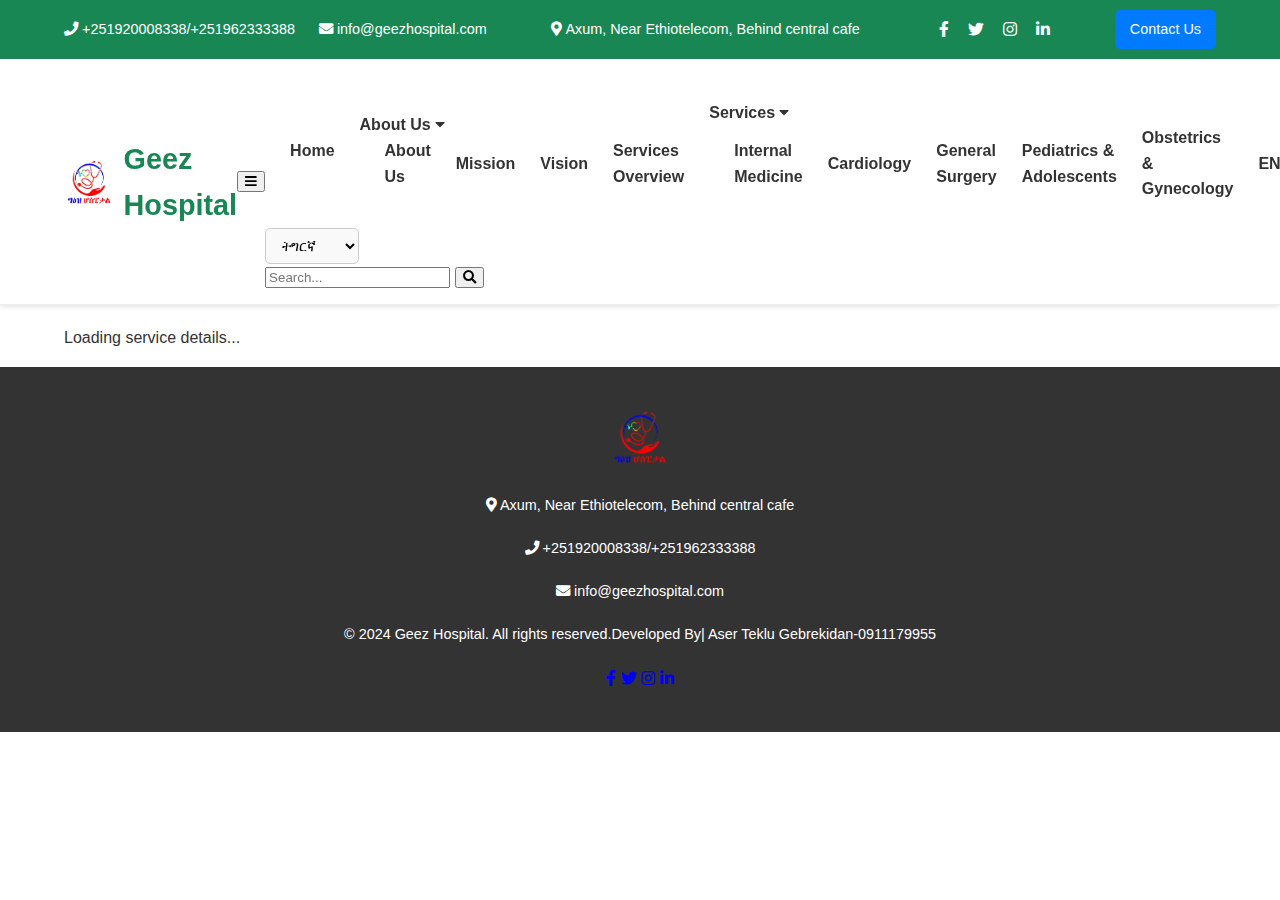
<file: service-detail.html>
<!DOCTYPE html>
<html lang="en">
<head>
    <meta charset="UTF-8">
    <meta name="viewport" content="width=device-width, initial-scale=1.0">
    <title data-translate="service-detail-title">Service Details - Geez Hospital</title>
    <link rel="stylesheet" href="style.css">
    <link rel="stylesheet" href="https://cdnjs.cloudflare.com/ajax/libs/font-awesome/5.15.4/css/all.min.css">
</head>
<body>
    <div class="top-bar">
        <div class="container">
            <div class="contact-info">
                <span data-translate="contact-phone"><i class="fas fa-phone"></i> +251920008338/+251962333388</span>
                <span data-translate="contact-email"><i class="fas fa-envelope"></i> info@geezhospital.com</span>
            </div>
            <div class="address-info">
                <span data-translate="contact-address"><i class="fas fa-map-marker-alt"></i> Axum, Near Ethiotelecom, Behind central cafe</span>
            </div>
            <div class="social-icons-top">
                <a href="#" aria-label="Facebook"><i class="fab fa-facebook-f"></i></a>
                <a href="#" aria-label="Twitter"><i class="fab fa-twitter"></i></a>
                <a href="#" aria-label="Instagram"><i class="fab fa-instagram"></i></a>
                <a href="#" aria-label="LinkedIn"><i class="fab fa-linkedin-in"></i></a>
            </div>
            <a href="contact.html" class="button contact-button" data-translate="topbar-contact-button">Contact Us</a>
        </div>
    </div>

    <header>
        <div class="container">
            <div class="logo">
                <img src="images/logo.png" alt="Geez Hospital Logo">
                <h1 data-translate="site-main-title"><span class="geez-color">Geez</span> <span class="hospital-color">Hospital</span></h1>
            </div>
            <button class="nav-toggle" id="nav-toggle">
                <i class="fas fa-bars"></i>
            </button>
            <nav>
                <ul>
                    <li><a href="index.html" data-translate="home">Home</a></li>
                    <li class="dropdown">
                        <a href="#" data-translate="about-us">About Us <i class="fas fa-caret-down"></i></a>
                        <ul class="submenu">
                            <li><a href="about.html#about-section" data-translate="menu-about-us">About Us</a></li>
                            <li><a href="about.html#mission-section" data-translate="menu-mission">Mission</a></li>
                            <li><a href="about.html#vision-section" data-translate="menu-vision">Vision</a></li>
                            <li><a href="about.html#services-section" data-translate="menu-services-about">Services Overview</a></li>
                        </ul>
                    </li>
                    <li class="dropdown">
                        <a href="services.html" data-translate="services">Services <i class="fas fa-caret-down"></i></a>
                        <ul class="submenu">
                            <!-- These links will now point to service-detail.html -->
                            <li><a href="service-detail.html?service=internal-medicine" data-translate="service1-h3">Internal Medicine</a></li>
                            <li><a href="service-detail.html?service=cardiology" data-translate="service2-h3">Cardiology</a></li>
                            <li><a href="service-detail.html?service=general-surgery" data-translate="service3-h3">General Surgery</a></li>
                            <li><a href="service-detail.html?service=pediatrics" data-translate="service4-h3">Pediatrics & Adolescents</a></li>
                            <li><a href="service-detail.html?service=obsgyn" data-translate="service5-h3">Obstetrics & Gynecology</a></li>
                            <li><a href="service-detail.html?service=ent" data-translate="service6-h3">ENT</a></li>
                            <li><a href="service-detail.html?service=radiology" data-translate="service7-h3">Radiology</a></li>
                            <li><a href="service-detail.html?service=dental" data-translate="service8-h3">Dental</a></li>
                            <li><a href="service-detail.html?service=neurosurgery" data-translate="service9-h3">Neurosurgery</a></li>
                            <li><a href="service-detail.html?service=orthopedics" data-translate="service10-h3">Orthopedics</a></li>
                            <li><a href="service-detail.html?service=dermatology" data-translate="service11-h3">Dermatology & Cosmetology</a></li>
                            <li><a href="service-detail.html?service=anesthesia" data-translate="service12-h3">Anesthesia & Pain Management</a></li>
                            <li><a href="service-detail.html?service=laboratory" data-translate="service13-h3">Laboratory</a></li>
                            <li><a href="service-detail.html?service=physiotherapy" data-translate="service14-h3">Physiotherapy</a></li>
                            <li><a href="service-detail.html?service=psychiatry" data-translate="service15-h3">Psychiatry</a></li>
                            <li><a href="service-detail.html?service=maternity" data-translate="service16-h3">Maternity Services</a></li>
                            <li><a href="service-detail.html?service=pharmacy-ambulance" data-translate="service17-h3">Pharmacy & Ambulance</a></li>
                            <li><a href="service-detail.html?service=other" data-translate="service18-h3">Other Services</a></li>
                        </ul>
                    </li>
                    <li class="dropdown">
                        <a href="doctors.html" data-translate="doctors">Doctors <i class="fas fa-caret-down"></i></a>
                        <ul class="submenu">
                            <li><a href="doctors.html?specialty=surgeons" data-translate="menu-surgeons">Surgeons</a></li>
                            <li><a href="doctors.html?specialty=gynecologists" data-translate="menu-gynecologists">Gynecologists</a></li>
                            <li><a href="doctors.html?specialty=pediatricians" data-translate="menu-pediatricians">Pediatricians</a></li>
                            <li><a href="doctors.html?specialty=internists" data-translate="menu-internists">Internists</a></li>
                            <li><a href="doctors.html?specialty=orthopedicians" data-translate="menu-orthopedicians">Orthopedicians</a></li>
                            <li><a href="doctors.html?specialty=radiologists" data-translate="menu-radiologists">Radiologists</a></li>
                            <li><a href="doctors.html?specialty=oncologists" data-translate="menu-oncologists">Oncologists</a></li>
                            <li><a href="doctors.html?specialty=maxillofacial" data-translate="menu-maxillofacial">Maxillofacial Surgeons</a></li>
                            <li><a href="doctors.html?specialty=ent-plastic" data-translate="menu-ent-plastic">ENT, Head & Neck and Plastic Surgeons</a></li>
                            <li><a href="doctors.html?specialty=dermatologists" data-translate="menu-dermatologists">Dermatologists</a></li>
                            <li><a href="doctors.html?specialty=psychiatrists" data-translate="menu-psychiatrists">Psychiatrists</a></li>
                        </ul>
                    </li>
                    <li class="dropdown">
                        <a href="#" data-translate="departments">Departments <i class="fas fa-caret-down"></i></a>
                        <ul class="submenu">
                            <li><a href="departments.html?dept=surgery" data-translate="dept-surgery">Surgery</a></li>
                            <li><a href="departments.html?dept=pediatrics" data-translate="dept-pediatrics">Pediatrics</a></li>
                            <li><a href="departments.html?dept=obsgyn" data-translate="dept-obsgyn">Obstetrics and Gynecology</a></li>
                            <li><a href="departments.html?dept=internal-medicine" data-translate="dept-internal-medicine">Internal Medicine</a></li>
                            <li><a href="departments.html?dept=orthopedics" data-translate="dept-orthopedics">Orthopedics</a></li>
                            <li><a href="departments.html?dept=radiology" data-translate="dept-radiology">Radiology</a></li>
                            <li><a href="departments.html?dept=oncology" data-translate="dept-oncology">Oncology</a></li>
                            <li><a href="departments.html?dept=dermatology" data-translate="dept-dermatology">Dermatology</a></li>
                            <li><a href="departments.html?dept=psychiatry" data-translate="dept-psychiatry">Psychiatry</a></li>
                            <li><a href="departments.html?dept=ophthalmology" data-translate="dept-ophthalmology">Ophthalmology</a></li>
                        </ul>
                    </li>
                    <li><a href="facilities.html" data-translate="facilities">Facilities</a></li>
                    <li class="dropdown">
                        <a href="#" data-translate="media">Media <i class="fas fa-caret-down"></i></a>
                        <ul class="submenu">
                            <li><a href="patient-info.html" data-translate="media-patient-info">Patient Information</a></li>
                            <li><a href="articles.html" data-translate="media-articles">Articles</a></li>
                            <li><a href="news.html" data-translate="news">News and Events</a></li>
                            <li><a href="gallery.html" data-translate="gallery">Gallery</a></li>
                            <li><a href="https://linktr.ee/geezhospital" target="_blank" data-translate="patient-satisfaction-survey">Patient Satisfaction Survey</a></li>
                        </ul>
                    </li>
                    <li><a href="contact.html" data-translate="contact">Contact Us</a></li>
                </ul>
                <div class="language-selector">
                    <select id="language-switcher">
                        <option value="tig">ትግርኛ</option>
                        <option value="eng">English</option>
                        <option value="amh">አማርኛ</option>
                    </select>
                </div>
                <div class="search-container">
                    <input type="text" id="search-input" placeholder="Search..." data-translate="search-placeholder">
                    <button id="search-button"><i class="fas fa-search"></i></button>
                </div>
            </nav>
        </div>
    </header>

    <main>
        <section class="hero-section inner-hero">
            <div class="container">
                <h2 id="service-detail-title-display"></h2>
            </div>
        </section>

        <section class="content-section light-bg">
            <div class="container">
                <div id="service-detail-content">
                    <!-- Service details will be dynamically loaded here -->
                    <p data-translate="loading-message">Loading service details...</p>
                </div>
            </div>
        </section>
    </main>

    <footer>
        <div class="container">
            <div class="footer-content">
                <div class="footer-logo">
                    <img src="images/logo.png" alt="Geez Hospital Logo">
                </div>
                <div class="footer-info">
                    <p data-translate="footer-address"><i class="fas fa-map-marker-alt"></i> Axum, Near Ethiotelecom, Behind central cafe</p>
                    <p data-translate="footer-phone"><i class="fas fa-phone"></i> +251920008338/+251962333388</p>
                    <p data-translate="footer-email"><i class="fas fa-envelope"></i> info@geezhospital.com</p>
                    <p data-translate="footer-copyright">&copy; 2024 Geez Hospital. All rights reserved.Developed By| Aser Teklu Gebrekidan-0911179955</p>
                </div>
                <div class="social-icons-footer">
                    <a href="#" aria-label="Facebook"><i class="fab fa-facebook-f"></i></a>
                    <a href="#" aria-label="Twitter"><i class="fab fa-twitter"></i></a>
                    <a href="#" aria-label="Instagram"><i class="fab fa-instagram"></i></a>
                    <a href="#" aria-label="LinkedIn"><i class="fab fa-linkedin-in"></i></a>
                </div>
            </div>
        </div>
    </footer>

    <script src="script.js"></script>
    <script>
        // Add any specific script for service-detail.html if needed
        // For example, if you want to initialize something after content load.
    </script>
</body>
</html>
</file>
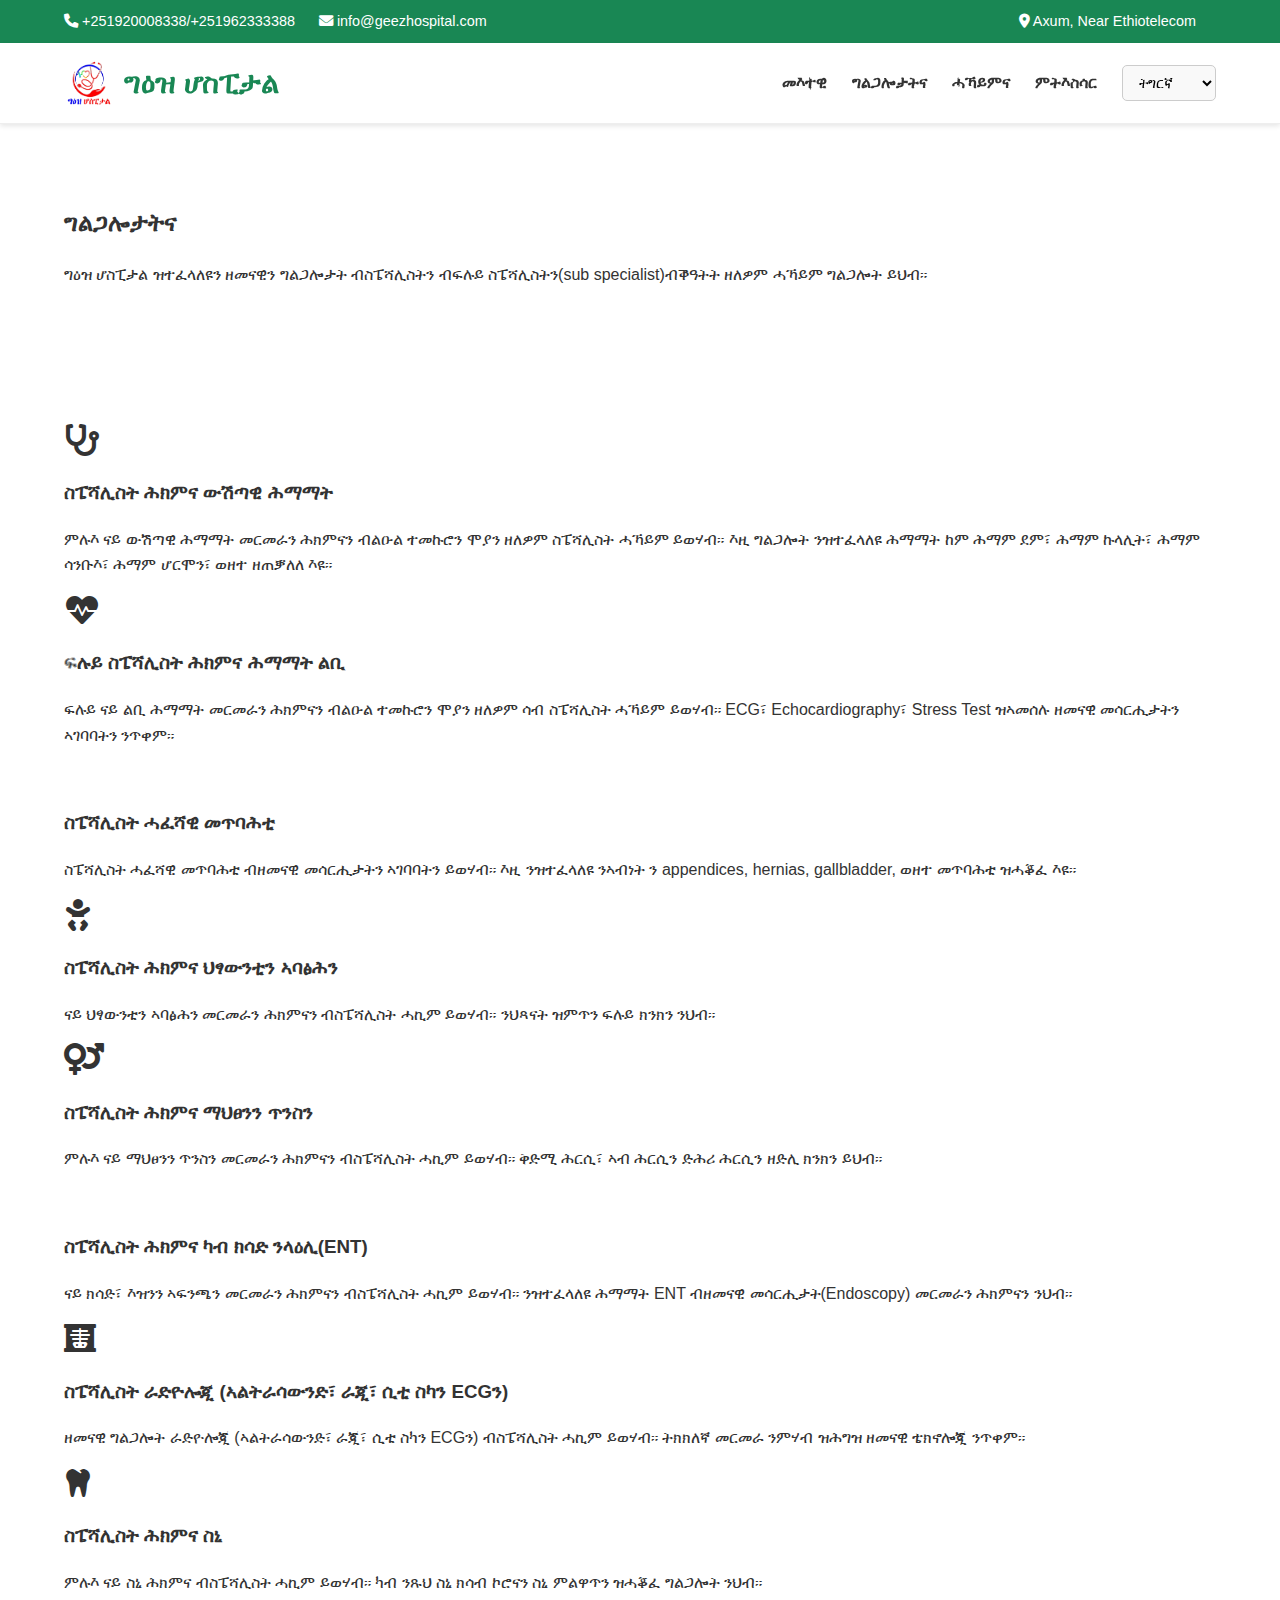
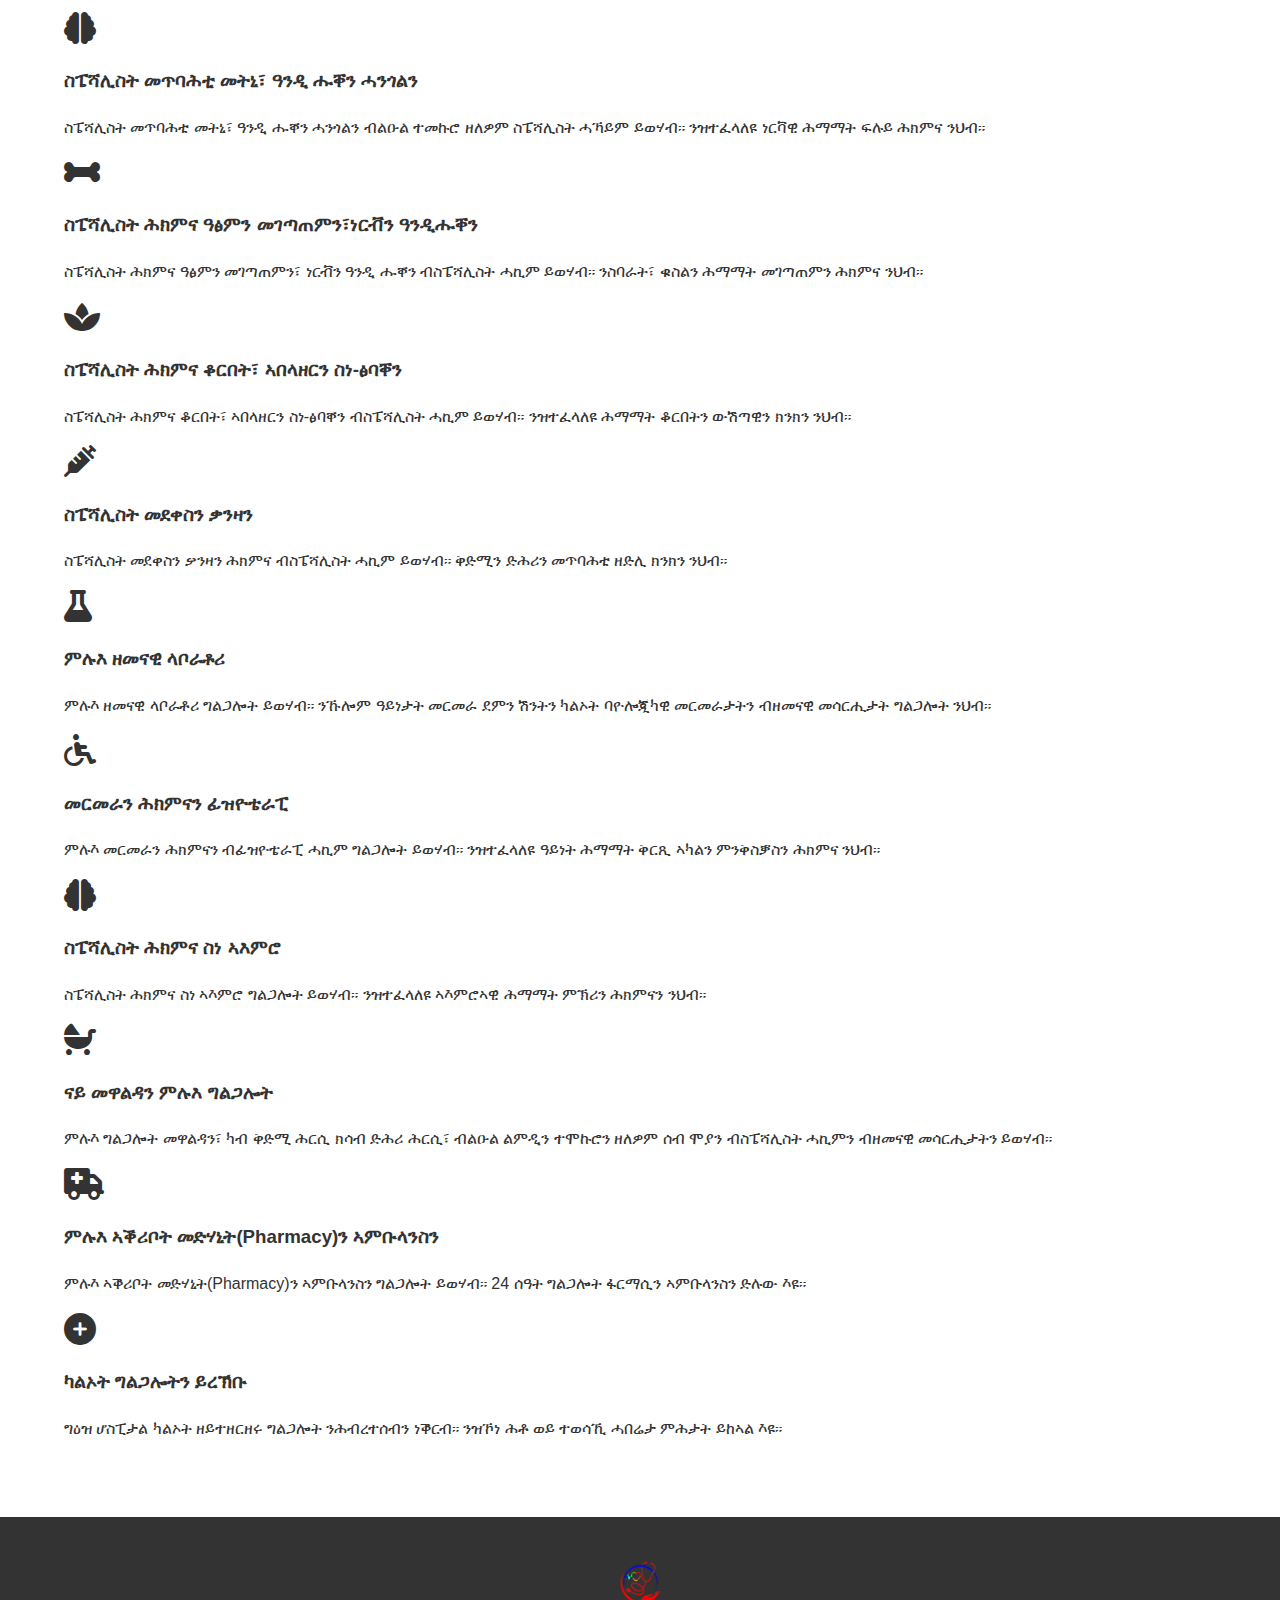
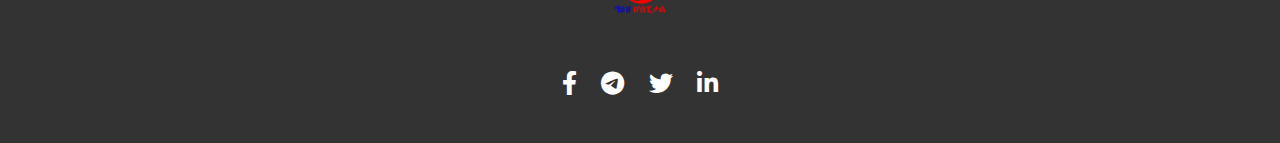
<file: services.html>
<!DOCTYPE html>
<html lang="en">
<head>
    <meta charset="UTF-8">
    <meta name="viewport" content="width=device-width, initial-scale=1.0">
    <title>ግልጋሎታትና - ግዕዝ ሆስፒታል</title>
    <!-- Start of SEO and Multi-language Meta Tags for Services Page -->
    <meta name="description" content="ግልጋሎታት ግዕዝ ሆስፒታል - ስፔሻሊስት ሕክምና፣ ሕክምና ልቢ፣ መጥባሕቲ፣ ሕክምና ህፃውንቲ፣ ማህፀን፣ ENT፣ ራድዮሎጂ፣ ስኒ፣ መትኒ፣ ዓፅሚ፣ ቆርበት፣ ላቦራቶሪ፣ ፊዝዮቴራፒ፣ ስነ ኣእምሮ፣ መዋልዳን፣ ፋርማሲ፣ ኣምቡላንስን ካልኦትን።">
    <meta name="keywords" content="ግዕዝ ሆስፒታል, ስፔሻሊስት ሕክምና, ሕክምና ልቢ, መጥባሕቲ, ሕክምና ህፃውንቲ, ማህፀን, ENT, ራድዮሎጂ, ስኒ, መትኒ, ዓፅሚ, ቆርበት, ላቦራቶሪ, ፊዝዮቴራፒ, ስነ ኣእምሮ, መዋልዳን, ፋርማሲ, ኣምቡላንስ, Geez Hospital services, specialist medical, cardiology, surgery, pediatrics, gynecology, ENT, radiology, dental, neurology, orthopedics, dermatology, lab, physiotherapy, psychiatry, maternity, pharmacy, ambulance">
    <meta name="author" content="Geez Hospital">
    
    <!-- Open Graph Meta Tags (for Social Media Sharing) -->
    <meta property="og:title" content="ግልጋሎታትና - ግዕዝ ሆስፒታል">
    <meta property="og:description" content="ግዕዝ ሆስፒታል ዝተፈላለዩን ዘመናዊን ግልጋሎታት ብስፔሻሊስትን ብፍሉይ ስፔሻሊስትን (sub specialist) ብቕዓት ዘለዎም ሓኻይም ግልጋሎት ይህብ።">
    <meta property="og:image" content="https://geezhospital.com/images/logo.png"> <!-- Replace with actual image URL -->
    <meta property="og:url" content="https://geezhospital.com/services.html"> <!-- Replace with actual URL -->
    <meta property="og:type" content="website">

    <!-- Canonical URL -->
    <link rel="canonical" href="https://geezhospital.com/services.html"> <!-- Replace with actual canonical URL -->

    <!-- Hreflang for Multi-language -->
    <link rel="alternate" hreflang="ti" href="https://geezhospital.com/services.html" />
    <link rel="alternate" hreflang="en" href="https://geezhospital.com/services.html?lang=en" />
    <link rel="alternate" hreflang="am" href="https://geezhospital.com/services.html?lang=am" />
    <link rel="alternate" hreflang="x-default" href="https://geezhospital.com/services.html" />
    <!-- End of SEO and Multi-language Meta Tags for Services Page -->

    <link rel="stylesheet" href="style.css">
    <link rel="stylesheet" href="https://cdnjs.cloudflare.com/ajax/libs/font-awesome/6.0.0-beta3/css/all.min.css">
    <link rel="icon" href="images/favicon.png" type="image/png">
    <link href="https://fonts.googleapis.com/css2?family=Roboto:wght@400;700&family=Noto+Sans+Ethiopic:wght@400;700&display=swap" rel="stylesheet">
    <!-- Google Search Console Verification Meta Tag (Add if needed, from index.html) -->
    <!-- <meta name="google-site-verification" content="YOUR_GOOGLE_VERIFICATION_CODE_HERE" /> -->
</head>
<body>
    <div class="top-bar">
        <div class="container">
            <div class="contact-info">
                <span><i class="fas fa-phone"></i> +251920008338/+251962333388</span>
                <span><i class="fas fa-envelope"></i> info@geezhospital.com</span>
            </div>
            <div class="address-info">
                <span><i class="fas fa-map-marker-alt"></i> Axum, Near Ethiotelecom</span>
            </div>
        </div>
    </div>
    <header>
        <div class="container">
            <div class="logo">
                <img src="images/logo.png" alt="Geez Hospital Logo">
                <h1>ግዕዝ ሆስፒታል</h1>
            </div>
            <nav>
                <ul>
                    <li><a href="index.html">መእተዊ</a></li>
                    <li><a href="services.html">ግልጋሎታትና</a></li>
                    <li><a href="doctors.html">ሓኻይምና</a></li>
                    <li><a href="#contact">ምትእስሳር</a></li>
                    <li>
                        <div class="language-selector">
                            <select id="language-switcher">
                                <option value="tig">ትግርኛ</option>
                                <option value="eng">English</option>
                                <option value="amh">አማርኛ</option>
                            </select>
                        </div>
                    </li>
                </ul>
            </nav>
        </div>
    </header>

    <!-- ዝተመሓየሸ Services Page Content -->
    <section id="page-hero" class="section-padding">
        <div class="container">
            <h2 id="services-page-h2">ግልጋሎታትና</h2>
            <p id="services-page-intro-p">ግዕዝ ሆስፒታል ዝተፈላለዩን ዘመናዊን ግልጋሎታት ብስፔሻሊስትን ብፍሉይ ስፔሻሊስትን(sub specialist)ብቕዓትት ዘለዎም ሓኻይም ግልጋሎት ይህብ።</p>
        </div>
    </section>

    <section id="all-services" class="section-padding bg-light">
        <div class="container">
            <div class="service-detail-grid">
                <!-- Services will be updated by JavaScript using their IDs -->
                
                <div class="service-item" id="service-item-1">
                    <i class="fas fa-stethoscope fa-2x"></i>
                    <h3>ስፔሻሊስት ሕክምና ውሽጣዊ ሕማማት</h3>
                    <p>ምሉእ ናይ ውሽጣዊ ሕማማት መርመራን ሕክምናን ብልዑል ተመኩሮን ሞያን ዘለዎም ስፔሻሊስት ሓኻይም ይወሃብ። እዚ ግልጋሎት ንዝተፈላለዩ ሕማማት ከም ሕማም ደም፣ ሕማም ኩላሊት፣ ሕማም ሳንቡእ፣ ሕማም ሆርሞን፣ ወዘተ ዘጠቓለለ እዩ።</p>
                </div>
                 <div class="service-item" id="service-item-2">
                    <i class="fas fa-heartbeat fa-2x"></i>
                    <h3>ፍሉይ ስፔሻሊስት ሕክምና ሕማማት ልቢ</h3>
                    <p>ፍሉይ ናይ ልቢ ሕማማት መርመራን ሕክምናን ብልዑል ተመኩሮን ሞያን ዘለዎም ሳብ ስፔሻሊስት ሓኻይም ይወሃብ። ECG፣ Echocardiography፣ Stress Test ዝኣመሰሉ ዘመናዊ መሳርሒታትን ኣገባባትን ንጥቀም።</p>
                </div>
                 <div class="service-item" id="service-item-3">
                    <i class="fas fa-surgical-mask fa-2x"></i>
                    <h3>ስፔሻሊስት ሓፈሻዊ መጥባሕቲ</h3>
                    <p>ስፔሻሊስት ሓፈሻዊ መጥባሕቲ ብዘመናዊ መሳርሒታትን ኣገባባትን ይወሃብ። እዚ ንዝተፈላለዩ ንኣብነት ን appendices, hernias, gallbladder, ወዘተ መጥባሕቲ ዝሓቖፈ እዩ።</p>
                </div>
                <div class="service-item" id="service-item-4">
                    <i class="fas fa-baby fa-2x"></i>
                    <h3>ስፔሻሊስት ሕክምና ህፃውንቲን ኣባፅሕን</h3>
                    <p>ናይ ህፃውንቲን ኣባፅሕን መርመራን ሕክምናን ብስፔሻሊስት ሓኪም ይወሃብ። ንህጻናት ዝምጥን ፍሉይ ክንክን ንህብ።</p>
                </div>
                <div class="service-item" id="service-item-5">
                    <i class="fas fa-venus-mars fa-2x"></i>
                    <h3>ስፔሻሊስት ሕክምና ማህፀንን ጥንስን</h3>
                    <p>ምሉእ ናይ ማህፀንን ጥንስን መርመራን ሕክምናን ብስፔሻሊስት ሓኪም ይወሃብ። ቅድሚ ሕርሲ፣ ኣብ ሕርሲን ድሕሪ ሕርሲን ዘድሊ ክንክን ይህብ።</p>
                </div>
                <div class="service-item" id="service-item-6">
                    <i class="fas fa-ear fa-2x"></i>
                    <h3>ስፔሻሊስት ሕክምና ካብ ክሳድ ንላዕሊ(ENT)</h3>
                    <p>ናይ ክሳድ፣ እዝንን ኣፍንጫን መርመራን ሕክምናን ብስፔሻሊስት ሓኪም ይወሃብ። ንዝተፈላለዩ ሕማማት ENT ብዘመናዊ መሳርሒታት(Endoscopy) መርመራን ሕክምናን ንህብ።</p>
                </div>
                <div class="service-item" id="service-item-7">
                    <i class="fas fa-x-ray fa-2x"></i>
                    <h3>ስፔሻሊስት ራድዮሎጂ (ኣልትራሳውንድ፣ ራጂ፣ ሲቲ ስካን ECGን)</h3>
                    <p>ዘመናዊ ግልጋሎት ራድዮሎጂ (ኣልትራሳውንድ፣ ራጂ፣ ሲቲ ስካን ECGን) ብስፔሻሊስት ሓኪም ይወሃብ። ትክክለኛ መርመራ ንምሃብ ዝሕግዝ ዘመናዊ ቴክኖሎጂ ንጥቀም።</p>
                </div>
                <div class="service-item" id="service-item-8">
                    <i class="fas fa-tooth fa-2x"></i>
                    <h3>ስፔሻሊስት ሕክምና ስኒ</h3>
                    <p>ምሉእ ናይ ስኒ ሕክምና ብስፔሻሊስት ሓኪም ይወሃብ። ካብ ንጹህ ስኒ ክሳብ ኮሮናን ስኒ ምልዋጥን ዝሓቖፈ ግልጋሎት ንህብ።</p>
                </div>
                <div class="service-item" id="service-item-9">
                    <i class="fas fa-brain fa-2x"></i>
                    <h3>ስፔሻሊስት መጥባሕቲ መትኒ፣ ዓንዲ ሑቐን ሓንጎልን</h3>
                    <p>ስፔሻሊስት መጥባሕቲ መትኒ፣ ዓንዲ ሑቐን ሓንጎልን ብልዑል ተመኩሮ ዘለዎም ስፔሻሊስት ሓኻይም ይወሃብ። ንዝተፈላለዩ ነርቫዊ ሕማማት ፍሉይ ሕክምና ንህብ።</p>
                </div>
                <div class="service-item" id="service-item-10">
                    <i class="fas fa-bone fa-2x"></i>
                    <h3>ስፔሻሊስት ሕክምና ዓፅምን መገጣጠምን፣ነርቭን ዓንዲሑቐን</h3>
                    <p>ስፔሻሊስት ሕክምና ዓፅምን መገጣጠምን፣ ነርቭን ዓንዲ ሑቐን ብስፔሻሊስት ሓኪም ይወሃብ። ንስባራት፣ ቁስልን ሕማማት መገጣጠምን ሕክምና ንህብ።</p>
                </div>
                <div class="service-item" id="service-item-11">
                    <i class="fas fa-spa fa-2x"></i>
                    <h3>ስፔሻሊስት ሕክምና ቆርበት፣ ኣበላዘርን ስነ-ፅባቐን</h3>
                    <p>ስፔሻሊስት ሕክምና ቆርበት፣ ኣበላዘርን ስነ-ፅባቐን ብስፔሻሊስት ሓኪም ይወሃብ። ንዝተፈላለዩ ሕማማት ቆርበትን ውሽጣዊን ክንክን ንህብ።</p>
                </div>
                <div class="service-item" id="service-item-12">
                    <i class="fas fa-syringe fa-2x"></i>
                    <h3>ስፔሻሊስት መደቀስን ቃንዛን</h3>
                    <p>ስፔሻሊስት መደቀስን ቃንዛን ሕክምና ብስፔሻሊስት ሓኪም ይወሃብ። ቅድሚን ድሕሪን መጥባሕቲ ዘድሊ ክንክን ንህብ።</p>
                </div>
                <div class="service-item" id="service-item-13">
                    <i class="fas fa-flask fa-2x"></i>
                    <h3>ምሉእ ዘመናዊ ላቦራቶሪ</h3>
                    <p>ምሉእ ዘመናዊ ላቦራቶሪ ግልጋሎት ይወሃብ። ንኹሎም ዓይነታት መርመራ ደምን ሽንትን ካልኦት ባዮሎጂካዊ መርመራታትን ብዘመናዊ መሳርሒታት ግልጋሎት ንህብ።</p>
                </div>
                <div class="service-item" id="service-item-14">
                    <i class="fas fa-wheelchair fa-2x"></i>
                    <h3>መርመራን ሕክምናን ፊዝዮቴራፒ</h3>
                    <p>ምሉእ መርመራን ሕክምናን ብፊዝዮቴራፒ ሓኪም ግልጋሎት ይወሃብ። ንዝተፈላለዩ ዓይነት ሕማማት ቅርጺ ኣካልን ምንቅስቓስን ሕክምና ንህብ።</p>
                </div>
                <div class="service-item" id="service-item-15">
                    <i class="fas fa-brain fa-2x"></i>
                    <h3>ስፔሻሊስት ሕክምና ስነ ኣእምሮ</h3>
                    <p>ስፔሻሊስት ሕክምና ስነ ኣእምሮ ግልጋሎት ይወሃብ። ንዝተፈላለዩ ኣእምሮኣዊ ሕማማት ምኽሪን ሕክምናን ንህብ።</p>
                </div>
                <div class="service-item" id="service-item-16">
                    <i class="fas fa-baby-carriage fa-2x"></i>
                    <h3>ናይ መዋልዳን ምሉእ ግልጋሎት</h3>
                    <p>ምሉእ ግልጋሎት መዋልዳን፣ ካብ ቅድሚ ሕርሲ ክሳብ ድሕሪ ሕርሲ፣ ብልዑል ልምዲን ተሞኩሮን ዘለዎም ሰብ ሞያን ብስፔሻሊስት ሓኪምን ብዘመናዊ መሳርሒታትን ይወሃብ።</p>
                </div>
                <div class="service-item" id="service-item-17">
                    <i class="fas fa-ambulance fa-2x"></i>
                    <h3>ምሉእ ኣቕሪቦት መድሃኒት(Pharmacy)ን ኣምቡላንስን</h3>
                    <p>ምሉእ ኣቕሪቦት መድሃኒት(Pharmacy)ን ኣምቡላንስን ግልጋሎት ይወሃብ። 24 ሰዓት ግልጋሎት ፋርማሲን ኣምቡላንስን ድሉው እዩ።</p>
                </div>
                <div class="service-item" id="service-item-18">
                    <i class="fas fa-plus-circle fa-2x"></i>
                    <h3>ካልኦት ግልጋሎትን ይረኽቡ</h3>
                    <p>ግዕዝ ሆስፒታል ካልኦት ዘይተዘርዘሩ ግልጋሎት ንሕብረተሰብን ነቕርብ። ንዝኾነ ሕቶ ወይ ተወሳኺ ሓበሬታ ምሕታት ይከኣል እዩ።</p>
                </div>
            </div>
        </div>
    </section>

    <!-- Footer copied from index.html -->
    <!-- Footer Section (for services.html) -->
    <!-- Footer Section (for services.html) -->
    <footer>
        <div class="container">
            <div class="footer-logo">
                <img src="images/logo.png" alt="Geez Hospital Logo">
            </div>
            <p id="footer-text"></p> <!-- Footer text will be set by JavaScript -->
            <div class="social-links">
                <a href="https://www.facebook.com/profile.php?id=61572930304902" target="_blank" aria-label="Facebook"><i class="fab fa-facebook-f"></i></a>
                <a href="https://t.me/Geezhospital_bot" target="_blank" aria-label="Telegram"><i class="fab fa-telegram-plane"></i></a>
                <a href="#" target="_blank" aria-label="Twitter"><i class="fab fa-twitter"></i></a>
                <a href="#" target="_blank" aria-label="LinkedIn"><i class="fab fa-linkedin-in"></i></a>
            </div>
        </div>
    </footer>

    <script src="script.js"></script>
</body>
</html>
</file>
<file: style.css>
/* General Body and Container Styles */
body {
    font-family: 'Arial', sans-serif;
    margin: 0;
    padding: 0;
    box-sizing: border-box;
    color: #333;
    line-height: 1.6;
}

.container {
    width: 90%;
    max-width: 1200px;
    margin: 0 auto;
    padding: 0 20px;
}

.section-padding {
    padding: 60px 0;
}

/* Top Bar Styles */
.top-bar {
    background-color: #198754; /* Green */
    color: white;
    padding: 10px 0;
    font-size: 0.9em;
}

.top-bar .container {
    display: flex;
    justify-content: space-between;
    align-items: center;
    flex-wrap: wrap; /* Allow items to wrap on smaller screens */
}

.top-bar .contact-info span,
.top-bar .address-info span {
    margin-right: 20px;
    white-space: nowrap; /* Prevent breaking into new line */
}

.top-bar .contact-info a {
    color: white;
    text-decoration: none;
}

.top-bar .right-section {
    display: flex;
    align-items: center;
}

.top-bar .social-icons-top a {
    color: white;
    margin-left: 15px;
    text-decoration: none;
    font-size: 1.1em;
}

.top-bar .contact-button {
    background-color: #007bff; /* Blue */
    color: white;
    padding: 8px 15px;
    border-radius: 5px;
    text-decoration: none;
    margin-left: 20px;
    white-space: nowrap;
}

/* Header (Navigation Bar) Styles */
header {
    background-color: #fff;
    padding: 15px 0;
    border-bottom: 1px solid #eee;
    box-shadow: 0 2px 5px rgba(0,0,0,0.1);
    position: sticky;
    top: 0;
    z-index: 1000;
}

header .container {
    display: flex;
    justify-content: space-between;
    align-items: center;
}

.logo {
    display: flex;
    align-items: center;
}

.logo img {
    height: 50px;
    margin-right: 10px;
}

.logo h1 {
    margin: 0;
    font-size: 1.8em;
    color: #198754; /* Green */
}

nav ul {
    list-style: none;
    margin: 0;
    padding: 0;
    display: flex;
    align-items: center;
}

nav ul li {
    margin-left: 25px;
}

nav ul li a {
    text-decoration: none;
    color: #333;
    font-weight: bold;
    transition: color 0.3s ease;
}

nav ul li a:hover {
    color: #198754; /* Green */
}

.language-selector select {
    padding: 8px 12px;
    border: 1px solid #ccc;
    border-radius: 5px;
    background-color: #f9f9f9;
    cursor: pointer;
    font-size: 0.9em;
}

/* Hero Section Styles */
.hero {
    background: linear-gradient(rgba(0,0,0,0.5), rgba(0,0,0,0.5)), url('images/hero-bg.jpg') no-repeat center center/cover;
    color: white;
    text-align: center;
    padding: 100px 20px;
}

.hero h2 {
    font-size: 3.5em;
    margin-bottom: 20px;
}

.hero p {
    font-size: 1.3em;
    max-width: 800px;
    margin: 0 auto 30px auto;
}

.hero .hero-buttons a {
    background-color: #007bff; /* Blue */
    color: white;
    padding: 15px 30px;
    border-radius: 5px;
    text-decoration: none;
    font-size: 1.1em;
    margin: 0 10px;
    transition: background-color 0.3s ease;
}

.hero .hero-buttons a:hover {
    background-color: #0056b3; /* Darker Blue */
}

.hero .hero-buttons .secondary-btn {
    background-color: #198754; /* Green */
}

.hero .hero-buttons .secondary-btn:hover {
    background-color: #146c43; /* Darker Green */
}


/* Small Hero for internal pages */
.small-hero {
    background: linear-gradient(rgba(0,0,0,0.6), rgba(0,0,0,0.6)), url('images/hero-bg.jpg') no-repeat center center/cover;
    padding: 80px 20px;
}

.small-hero h2 {
    font-size: 3em;
    margin-bottom: 15px;
}

.small-hero p {
    font-size: 1.1em;
    max-width: 700px;
}


/* About Us Section */
#about {
    background-color: #f9f9f9;
}

#about h2 {
    text-align: center;
    font-size: 2.5em;
    margin-bottom: 40px;
    color: #198754; /* Green */
}

#about .about-content {
    display: flex;
    align-items: flex-start;
    gap: 40px;
}

#about .about-text {
    flex: 2;
}

#about .about-text p {
    margin-bottom: 20px;
}

#about .about-image {
    flex: 1;
    text-align: center;
}

#about .about-image img {
    max-width: 100%;
    height: auto;
    border-radius: 8px;
    box-shadow: 0 4px 10px rgba(0,0,0,0.1);
}

.vision-mission {
    display: flex;
    gap: 30px;
    margin-top: 40px;
}

.vision-mission .vm-item {
    flex: 1;
    background-color: #fff;
    padding: 30px;
    border-radius: 8px;
    box-shadow: 0 2px 8px rgba(0,0,0,0.05);
}

.vision-mission h3 {
    color: #007bff; /* Blue */
    font-size: 1.8em;
    margin-bottom: 15px;
}

/* Featured Services Section (Homepage) */
#featured-services {
    background-color: #fff;
    text-align: center;
}

#featured-services h2 {
    font-size: 2.5em;
    margin-bottom: 40px;
    color: #198754; /* Green */
}

#featured-services .service-grid {
    display: grid;
    grid-template-columns: repeat(auto-fit, minmax(280px, 1fr));
    gap: 30px;
    margin-bottom: 40px;
}

#featured-services .service-item {
    background-color: #f9f9f9;
    padding: 30px;
    border-radius: 8px;
    box-shadow: 0 2px 8px rgba(0,0,0,0.05);
    transition: transform 0.3s ease;
}

#featured-services .service-item:hover {
    transform: translateY(-5px);
}

#featured-services .service-item i {
    font-size: 3em;
    color: #007bff; /* Blue */
    margin-bottom: 20px;
}

#featured-services .service-item h3 {
    font-size: 1.5em;
    margin-bottom: 15px;
    color: #333;
}

#featured-services .service-item p {
    font-size: 0.95em;
    color: #555;
}

#featured-services .all-services-btn {
    background-color: #198754; /* Green */
    color: white;
    padding: 15px 30px;
    border-radius: 5px;
    text-decoration: none;
    font-size: 1.1em;
    transition: background-color 0.3s ease;
}

#featured-services .all-services-btn:hover {
    background-color: #146c43; /* Darker Green */
}

/* Doctors Section (Homepage) */
#doctors {
    background-color: #f0f8ff; /* Light Blue background */
    text-align: center;
}

#doctors h2 {
    font-size: 2.5em;
    margin-bottom: 40px;
    color: #198754; /* Green */
}

#doctors p {
    font-size: 1.1em;
    max-width: 800px;
    margin: 0 auto 50px auto;
    color: #555;
}

#doctors .doctor-card-grid {
    display: grid;
    grid-template-columns: repeat(auto-fit, minmax(280px, 1fr));
    gap: 30px;
}

.doctor-card {
    background-color: #fff;
    padding: 20px;
    border-radius: 8px;
    box-shadow: 0 4px 12px rgba(0,0,0,0.1);
    text-align: center;
    transition: transform 0.3s ease;
}

.doctor-card:hover {
    transform: translateY(-8px);
}

.doctor-card img {
    width: 150px;
    height: 150px;
    border-radius: 50%;
    object-fit: cover;
    margin-bottom: 15px;
    border: 3px solid #007bff; /* Blue border */
}

.doctor-card h3 {
    font-size: 1.6em;
    margin-bottom: 5px;
    color: #333;
}

.doctor-card p.specialty {
    color: #198754; /* Green */
    font-weight: bold;
    margin-bottom: 15px;
}

.doctor-card .appointment-btn {
    background-color: #007bff; /* Blue */
    color: white;
    padding: 10px 20px;
    border-radius: 5px;
    text-decoration: none;
    font-size: 0.95em;
    transition: background-color 0.3s ease;
}

.doctor-card .appointment-btn:hover {
    background-color: #0056b3; /* Darker Blue */
}

/* Testimonials Section */
#testimonials {
    background: #198754; /* Green background */
    color: white;
    text-align: center;
}

#testimonials h2 {
    font-size: 2.5em;
    margin-bottom: 40px;
}

.testimonial-slider {
    max-width: 800px;
    margin: 0 auto;
    /* You might use a JS library for a proper slider, for now, simple centering */
}

.testimonial-item {
    padding: 30px;
    background-color: rgba(255,255,255,0.1);
    border-radius: 8px;
    font-style: italic;
    font-size: 1.1em;
}

.testimonial-item span {
    display: block;
    margin-top: 20px;
    font-weight: bold;
    font-style: normal;
    color: #ffc107; /* Yellow for emphasis */
}

/* Contact Section (Homepage) */
#contact-home {
    background-color: #f9f9f9;
    text-align: center;
}

#contact-home h2 {
    font-size: 2.5em;
    margin-bottom: 20px;
    color: #198754; /* Green */
}

#contact-home p {
    font-size: 1.1em;
    max-width: 700px;
    margin: 0 auto 40px auto;
    color: #555;
}

#contact-home .contact-button {
    background-color: #007bff; /* Blue */
    color: white;
    padding: 15px 30px;
    border-radius: 5px;
    text-decoration: none;
    font-size: 1.1em;
    transition: background-color 0.3s ease;
}

#contact-home .contact-button:hover {
    background-color: #0056b3; /* Darker Blue */
}

/* Footer Styles */
footer {
    background-color: #333;
    color: white;
    padding: 40px 0;
    text-align: center;
}

footer .footer-logo img {
    height: 60px;
    margin-bottom: 20px;
}

footer p {
    margin: 0 0 20px 0;
    font-size: 0.9em;
}

footer .social-links a {
    color: white;
    margin: 0 10px;
    font-size: 1.5em;
    text-decoration: none;
    transition: color 0.3s ease;
}

footer .social-links a:hover {
    color: #198754; /* Green */
}


/* --- services.html specific styles --- */
#services-list .service-grid-full {
    display: grid;
    grid-template-columns: repeat(auto-fit, minmax(300px, 1fr));
    gap: 30px;
}

#services-list .service-item {
    background-color: #fff;
    padding: 30px;
    border-radius: 8px;
    box-shadow: 0 4px 12px rgba(0,0,0,0.08);
    transition: transform 0.3s ease, box-shadow 0.3s ease;
}

#services-list .service-item:hover {
    transform: translateY(-5px);
    box-shadow: 0 6px 16px rgba(0,0,0,0.12);
}

#services-list .service-item h3 {
    font-size: 1.7em;
    color: #198754; /* Green */
    margin-bottom: 15px;
    display: flex; /* To align icon and text horizontally */
    align-items: center; /* Vertically center icon and text */
}

#services-list .service-item h3 i {
    font-size: 1.2em; /* Default icon size, you can adjust this if needed */
    margin-right: 15px;
    color: #007bff; /* Default blue color for icons */
}

#services-list .service-item p {
    font-size: 1em;
    color: #555;
}


/* --- doctors.html specific styles --- */
#doctors-page .doctor-detail-grid {
    display: grid;
    grid-template-columns: repeat(auto-fit, minmax(300px, 1fr));
    gap: 40px;
    margin-top: 50px;
}

.doctor-detail-card {
    background-color: #fff;
    padding: 30px;
    border-radius: 10px;
    box-shadow: 0 6px 18px rgba(0,0,0,0.1);
    text-align: center;
    transition: transform 0.3s ease;
}

.doctor-detail-card:hover {
    transform: translateY(-10px);
}

.doctor-detail-card img {
    width: 180px;
    height: 180px;
    border-radius: 50%;
    object-fit: cover;
    margin-bottom: 20px;
    border: 4px solid #198754; /* Green border */
}

.doctor-detail-card h3 {
    font-size: 2em;
    margin-bottom: 10px;
    color: #333;
}

.doctor-detail-card p.specialty {
    color: #007bff; /* Blue */
    font-weight: bold;
    font-size: 1.1em;
    margin-bottom: 15px;
}

.doctor-detail-card p.experience {
    font-size: 0.95em;
    color: #666;
    line-height: 1.8;
}

/* --- gallery.html specific styles --- */
#gallery-content .gallery-grid {
    display: grid;
    grid-template-columns: repeat(auto-fit, minmax(280px, 1fr));
    gap: 20px;
}

.gallery-item img {
    width: 100%;
    height: 200px;
    object-fit: cover;
    border-radius: 8px;
    box-shadow: 0 2px 8px rgba(0,0,0,0.1);
    transition: transform 0.3s ease;
}

.gallery-item img:hover {
    transform: scale(1.05);
}

/* --- news.html specific styles --- */
#news-list .news-grid {
    display: grid;
    grid-template-columns: repeat(auto-fit, minmax(300px, 1fr));
    gap: 30px;
}

.news-item {
    background-color: #fff;
    border-radius: 8px;
    box-shadow: 0 4px 12px rgba(0,0,0,0.08);
    overflow: hidden;
    transition: transform 0.3s ease;
}

.news-item:hover {
    transform: translateY(-5px);
}

.news-item img {
    width: 100%;
    height: 200px;
    object-fit: cover;
    display: block;
}

.news-item .news-content {
    padding: 25px;
}

.news-item h3 {
    font-size: 1.6em;
    margin-top: 0;
    margin-bottom: 15px;
    color: #198754; /* Green */
}

.news-item p {
    font-size: 0.95em;
    color: #555;
    margin-bottom: 20px;
}

.news-item .read-more {
    background-color: #007bff; /* Blue */
    color: white;
    padding: 10px 18px;
    border-radius: 5px;
    text-decoration: none;
    font-size: 0.9em;
    display: inline-block;
    transition: background-color 0.3s ease;
}

.news-item .read-more:hover {
    background-color: #0056b3; /* Darker Blue */
}

/* --- contact.html specific styles --- */
#contact-form-section {
    background-color: #f9f9f9;
}

.contact-layout {
    display: flex;
    gap: 40px;
    flex-wrap: wrap; /* Allow wrapping on smaller screens */
}

.contact-form-container {
    flex: 2;
    background-color: #fff;
    padding: 40px;
    border-radius: 10px;
    box-shadow: 0 6px 18px rgba(0,0,0,0.1);
}

.contact-form-container h2 {
    font-size: 2.2em;
    margin-bottom: 30px;
    color: #198754; /* Green */
    text-align: center;
}

.contact-form label {
    display: block;
    margin-bottom: 8px;
    font-weight: bold;
    color: #333;
}

.contact-form input[type="text"],
.contact-form input[type="email"],
.contact-form input[type="tel"],
.contact-form select,
.contact-form textarea {
    width: calc(100% - 20px);
    padding: 12px;
    margin-bottom: 20px;
    border: 1px solid #ccc;
    border-radius: 5px;
    font-size: 1em;
}

.contact-form textarea {
    resize: vertical;
    min-height: 120px;
}

.contact-form button {
    background-color: #007bff; /* Blue */
    color: white;
    padding: 15px 30px;
    border: none;
    border-radius: 5px;
    font-size: 1.1em;
    cursor: pointer;
    transition: background-color 0.3s ease;
}

.contact-form button:hover {
    background-color: #0056b3; /* Darker Blue */
}

.contact-info-map {
    flex: 1;
    display: flex;
    flex-direction: column;
    gap: 30px;
}

.contact-details-box {
    background-color: #fff;
    padding: 30px;
    border-radius: 10px;
    box-shadow: 0 6px 18px rgba(0,0,0,0.1);
}

.contact-details-box h3 {
    font-size: 1.8em;
    color: #007bff; /* Blue */
    margin-bottom: 20px;
}

.contact-details-box p {
    margin-bottom: 10px;
    display: flex;
    align-items: center;
    font-size: 1em;
    color: #555;
}

.contact-details-box p i {
    margin-right: 10px;
    color: #198754; /* Green */
    font-size: 1.2em;
}

.contact-details-box a {
    color: #007bff;
    text-decoration: none;
}

.contact-details-box a:hover {
    text-decoration: underline;
}

.map-container {
    background-color: #fff;
    padding: 20px;
    border-radius: 10px;
    box-shadow: 0 6px 18px rgba(0,0,0,0.1);
    text-align: center;
}

.map-container h3 {
    font-size: 1.8em;
    color: #007bff;
    margin-bottom: 20px;
}

.map-container iframe {
    width: 100%;
    height: 300px;
    border: 0;
    border-radius: 8px;
    margin-bottom: 15px;
}

.map-container .view-on-map {
    background-color: #198754; /* Green */
    color: white;
    padding: 10px 20px;
    border-radius: 5px;
    text-decoration: none;
    font-size: 1em;
    transition: background-color 0.3s ease;
}

.map-container .view-on-map:hover {
    background-color: #146c43; /* Darker Green */
}


/* Responsive Design */
@media (max-width: 992px) {
    .top-bar .container {
        flex-direction: column;
        text-align: center;
    }

    .top-bar .contact-info,
    .top-bar .address-info {
        margin-bottom: 10px;
    }

    header .container {
        flex-direction: column;
        text-align: center;
    }

    nav ul {
        flex-direction: column;
        margin-top: 20px;
    }

    nav ul li {
        margin: 10px 0;
    }

    .hero h2 {
        font-size: 2.8em;
    }

    .hero p {
        font-size: 1.1em;
    }

    .hero .hero-buttons a {
        padding: 12px 25px;
        font-size: 1em;
        margin: 5px;
    }

    #about .about-content {
        flex-direction: column;
    }

    .vision-mission {
        flex-direction: column;
    }

    .contact-layout {
        flex-direction: column;
    }
}

@media (max-width: 768px) {
    .top-bar .contact-info span,
    .top-bar .address-info span {
        margin-right: 10px;
    }

    .top-bar .social-icons-top {
        margin-bottom: 10px;
    }

    .top-bar .contact-button {
        margin-left: 0;
    }

    .logo h1 {
        font-size: 1.5em;
    }

    .hero h2 {
        font-size: 2.2em;
    }

    .hero p {
        font-size: 1em;
    }

    .small-hero h2 {
        font-size: 2.5em;
    }

    #about h2, #featured-services h2, #doctors h2, #testimonials h2, #contact-home h2 {
        font-size: 2em;
    }

    #featured-services .service-grid,
    #doctors .doctor-card-grid,
    #services-list .service-grid-full,
    #doctors-page .doctor-detail-grid,
    #gallery-content .gallery-grid,
    #news-list .news-grid {
        grid-template-columns: 1fr; /* Single column layout */
    }

    .contact-form-container, .contact-details-box, .map-container {
        padding: 25px;
    }
}

@media (max-width: 480px) {
    .top-bar .contact-info,
    .top-bar .address-info,
    .top-bar .right-section {
        flex-direction: column;
        align-items: center;
        width: 100%;
    }
    .top-bar .contact-info span,
    .top-bar .address-info span,
    .top-bar .social-icons-top a,
    .top-bar .contact-button {
        margin: 5px 0;
    }

    .logo img {
        height: 40px;
    }

    .logo h1 {
        font-size: 1.2em;
    }

    nav ul li {
        margin: 8px 0;
    }

    .hero {
        padding: 80px 15px;
    }

    .hero h2 {
        font-size: 1.8em;
    }

    .hero p {
        font-size: 0.9em;
    }

    .hero .hero-buttons a {
        font-size: 0.9em;
        padding: 10px 20px;
    }

    .small-hero {
        padding: 60px 15px;
    }

    .small-hero h2 {
        font-size: 2em;
    }

    #about h2, #featured-services h2, #doctors h2, #testimonials h2, #contact-home h2 {
        font-size: 1.8em;
    }

    .testimonial-item {
        font-size: 1em;
        padding: 20px;
    }
    /* Dropdown Menu Styles */
nav ul li.dropdown {
    position: relative;
}

nav ul li.dropdown .submenu {
    display: none; /* Hidden by default */
    position: absolute;
    background-color: #fff;
    min-width: 250px; /* Adjust width as needed */
    box-shadow: 0px 8px 16px 0px rgba(0,0,0,0.2);
    z-index: 1;
    list-style: none;
    padding: 10px 0;
    margin-top: 5px; /* Space from parent menu item */
    border-radius: 5px;
    border: 1px solid #eee;
}

nav ul li.dropdown .submenu li {
    padding: 0; /* Remove default padding for submenu items */
    margin: 0; /* Remove default margin for submenu items */
}

nav ul li.dropdown .submenu li a {
    color: #333;
    padding: 12px 20px;
    text-decoration: none;
    display: block;
    text-align: left;
    white-space: nowrap; /* Prevent text wrapping */
    font-weight: normal; /* Submenu items usually not bold */
}

nav ul li.dropdown .submenu li a:hover {
    background-color: #f1f1f1;
    color: #198754; /* Green on hover */
}

/* Show the dropdown menu on hover */
nav ul li.dropdown:hover .submenu {
    display: block;
}

/* Responsive adjustments for dropdowns */
@media (max-width: 992px) {
    nav ul li.dropdown .submenu {
        position: static; /* Stack submenus vertically on small screens */
        box-shadow: none;
        border: none;
        background-color: #f0f0f0; /* Slightly different background for submenus */
        padding: 0 0 0 20px; /* Indent submenu items */
        margin-top: 0;
    }

    nav ul li.dropdown .submenu li a {
        padding: 8px 15px;
    }
}
/* Dropdown Menu Styles */
nav ul li.dropdown {
    position: relative;
}

nav ul li.dropdown > a {
    display: flex;
    align-items: center;
}

nav ul li.dropdown > a i {
    margin-left: 8px; /* Space between text and arrow icon */
    font-size: 0.8em;
    transition: transform 0.3s ease;
}

nav ul li.dropdown:hover > a i {
    transform: rotate(180deg); /* Rotate arrow when dropdown is open */
}

nav ul li.dropdown .submenu {
    display: none; /* Hidden by default */
    position: absolute;
    background-color: #fff;
    min-width: 250px; /* Adjust width as needed */
    box-shadow: 0px 8px 16px 0px rgba(0,0,0,0.2);
    z-index: 1001; /* Ensure it's above other content */
    list-style: none;
    padding: 10px 0;
    margin-top: 5px; /* Space from parent menu item */
    border-radius: 5px;
    border: 1px solid #eee;
}

nav ul li.dropdown .submenu li {
    padding: 0;
    margin: 0;
}

nav ul li.dropdown .submenu li a {
    color: #333;
    padding: 12px 20px;
    text-decoration: none;
    display: block;
    text-align: left;
    white-space: nowrap;
    font-weight: normal;
}

nav ul li.dropdown .submenu li a:hover {
    background-color: #f1f1f1;
    color: #198754; /* Green on hover */
}

/* Show the dropdown menu on hover */
nav ul li.dropdown:hover .submenu {
    display: block;
}

/* Search Bar Styles */
.search-container {
    display: flex;
    align-items: center;
    margin-left: 20px;
}

#search-input {
    padding: 8px 12px;
    border: 1px solid #ccc;
    border-radius: 5px 0 0 5px;
    font-size: 0.9em;
    outline: none;
    transition: border-color 0.3s ease;
}

#search-input:focus {
    border-color: #198754;
}

#search-button {
    background-color: #198754;
    color: white;
    border: 1px solid #198754;
    padding: 8px 12px;
    border-radius: 0 5px 5px 0;
    cursor: pointer;
    font-size: 0.9em;
    transition: background-color 0.3s ease;
}

#search-button:hover {
    background-color: #146c43;
}


/* Responsive adjustments for dropdowns and search */
@media (max-width: 992px) {
    nav ul {
        align-items: flex-start; /* Align menu items to the start */
    }

    nav ul li.dropdown .submenu {
        position: static;
        box-shadow: none;
        border: none;
        background-color: #f0f0f0;
        padding: 0 0 0 20px;
        margin-top: 0;
        width: 100%; /* Take full width */
    }

    nav ul li.dropdown .submenu li a {
        padding: 8px 15px;
    }

    .search-container {
        width: 100%; /* Full width search bar */
        margin-top: 15px;
        margin-left: 0;
        justify-content: center; /* Center search elements */
    }

    #search-input {
        width: 70%; /* Adjust width to make room for button */
        border-radius: 5px 0 0 5px;
    }
}

@media (max-width: 768px) {
    .search-container {
        width: 90%;
    }
    #search-input {
        width: 65%;
    }
}

@media (max-width: 480px) {
    #search-input {
        width: 60%;
    }
}
/* General Styling for Inner Hero Sections (like About, Departments, Facilities, Patient Info, Articles) */
.inner-hero {
    background-color: #28a745; /* A primary green color for consistency */
    color: white;
    padding: 80px 0 60px;
    text-align: center;
    background-size: cover;
    background-position: center;
    position: relative;
}

.inner-hero h2 {
    font-size: 3em;
    margin-bottom: 15px;
}

.inner-hero p {
    font-size: 1.2em;
    max-width: 800px;
    margin: 0 auto;
}

/* General Content Section Styles */
.content-section {
    padding: 60px 0;
}

.light-bg {
    background-color: #f9f9f9;
}

.dark-bg {
    background-color: #e9ecef;
}

.content-section h2, .content-section h3 {
    color: #333;
    text-align: center;
    margin-bottom: 30px;
}

.content-section p {
    color: #555;
    line-height: 1.8;
    margin-bottom: 20px;
    text-align: justify;
}

.content-section a.button {
    display: table; /* Make button center itself */
    margin: 30px auto 0;
    text-align: center;
}


/* Departments Grid Styles */
.departments-grid {
    display: grid;
    grid-template-columns: repeat(auto-fit, minmax(300px, 1fr));
    gap: 30px;
}

.department-item {
    background-color: #fff;
    border-radius: 8px;
    box-shadow: 0 4px 12px rgba(0,0,0,0.1);
    padding: 30px;
    text-align: center;
    transition: transform 0.3s ease, box-shadow 0.3s ease;
}

.department-item:hover {
    transform: translateY(-5px);
    box-shadow: 0 8px 20px rgba(0,0,0,0.15);
}

.department-item i {
    font-size: 3.5em;
    color: #198754;
    margin-bottom: 20px;
}

.department-item h3 {
    font-size: 1.8em;
    margin-bottom: 15px;
    color: #333;
}

.department-item p {
    font-size: 1em;
    color: #666;
    margin-bottom: 20px;
}

.department-item .button {
    margin-top: 15px;
}

/* Facilities Grid Styles */
.facilities-grid {
    display: grid;
    grid-template-columns: repeat(auto-fit, minmax(300px, 1fr));
    gap: 30px;
}

.facility-item {
    background-color: #fff;
    border-radius: 8px;
    box-shadow: 0 4px 12px rgba(0,0,0,0.1);
    transition: transform 0.3s ease, box-shadow 0.3s ease;
    overflow: hidden; /* Ensures image corners are rounded */
}

.facility-item:hover {
    transform: translateY(-5px);
    box-shadow: 0 8px 20px rgba(0,0,0,0.15);
}

.facility-item img {
    width: 100%;
    height: 200px; /* Fixed height for consistent look */
    object-fit: cover; /* Ensures image covers area without distortion */
    border-top-left-radius: 8px;
    border-top-right-radius: 8px;
}

.facility-item h3 {
    font-size: 1.6em;
    padding: 15px 20px 0;
    margin-bottom: 10px;
    color: #333;
    text-align: left;
}

.facility-item p {
    font-size: 0.95em;
    color: #666;
    padding: 0 20px 20px;
    text-align: left;
}


/* Patient Info Grid Styles */
.info-grid {
    display: grid;
    grid-template-columns: repeat(auto-fit, minmax(300px, 1fr));
    gap: 30px;
}

.info-item {
    background-color: #fff;
    border-radius: 8px;
    box-shadow: 0 4px 12px rgba(0,0,0,0.1);
    padding: 30px;
    text-align: center;
    transition: transform 0.3s ease, box-shadow 0.3s ease;
}

.info-item:hover {
    transform: translateY(-5px);
    box-shadow: 0 8px 20px rgba(0,0,0,0.15);
}

.info-item h3 {
    font-size: 1.6em;
    margin-bottom: 15px;
    color: #333;
    display: flex;
    align-items: center;
    justify-content: center;
}

.info-item h3 i {
    font-size: 1.2em;
    color: #198754;
    margin-right: 10px;
}

.info-item p {
    font-size: 1em;
    color: #666;
    margin-bottom: 20px;
}

.info-item .button {
    margin-top: 15px;
}


/* Articles Grid Styles */
.articles-grid {
    display: grid;
    grid-template-columns: repeat(auto-fit, minmax(300px, 1fr));
    gap: 30px;
}

.article-item {
    background-color: #fff;
    border-radius: 8px;
    box-shadow: 0 4px 12px rgba(0,0,0,0.1);
    transition: transform 0.3s ease, box-shadow 0.3s ease;
    overflow: hidden;
}

.article-item:hover {
    transform: translateY(-5px);
    box-shadow: 0 8px 20px rgba(0,0,0,0.15);
}

.article-item img {
    width: 100%;
    height: 180px; /* Consistent image height */
    object-fit: cover;
    border-top-left-radius: 8px;
    border-top-right-radius: 8px;
}

.article-item h3 {
    font-size: 1.5em;
    padding: 15px 20px 0;
    margin-bottom: 5px;
    color: #333;
    text-align: left;
}

.article-item .article-meta {
    font-size: 0.85em;
    color: #888;
    padding: 0 20px;
    margin-bottom: 10px;
    text-align: left;
}

.article-item p {
    font-size: 0.95em;
    color: #666;
    padding: 0 20px 20px;
    text-align: left;
}

.article-item .button {
    display: block;
    width: calc(100% - 40px); /* Adjust button width */
    margin: 0 20px 20px;
    text-align: center;
}

/* Basic styles for buttons within content sections */
.button {
    display: inline-block;
    padding: 10px 25px;
    border-radius: 5px;
    text-decoration: none;
    font-weight: bold;
    transition: background-color 0.3s ease, color 0.3s ease;
}

.primary-button {
    background-color: #198754;
    color: white;
    border: 1px solid #198754;
}

.primary-button:hover {
    background-color: #146c43;
    border-color: #146c43;
}

.secondary-button {
    background-color: #f0f0f0;
    color: #198754;
    border: 1px solid #ccc;
}

.secondary-button:hover {
    background-color: #e2e6ea;
    border-color: #adadad;
}

/* Responsive adjustments for grids */
@media (max-width: 768px) {
    .departments-grid, .facilities-grid, .info-grid, .articles-grid {
        grid-template-columns: 1fr; /* Stack items on small screens */
    }

    .department-item, .facility-item, .info-item, .article-item {
        padding: 20px;
    }
}
/* Geez Hospital Colors */
.geez-color {
    color: #0000FF; /* Blue color */
}

.hospital-color {
    color: #FF0000; /* Red color */
}

/* Footer Styling */
footer {
    background-color: #333; /* Dark background for footer */
    color: #fff;
    padding: 20px 0;
    text-align: center;
}

.footer-content {
    display: flex;
    flex-direction: column; /* Stack elements vertically on small screens */
    align-items: center; /* Center items horizontally */
    gap: 20px; /* Space between logo and info */
}

.footer-logo {
    margin-bottom: 15px; /* Space below the logo */
}

.footer-logo img {
    max-width: 150px; /* Adjust as needed */
    height: auto;
}

.footer-info {
    text-align: center;
}

.footer-info p {
    margin-bottom: 10px;
    line-height: 1.6;
}

.social-icons-footer {
    margin-top: 15px;
}

.social-icons-footer a {
    color: #fff;
    font-size: 24px;
    margin: 0 10px;
    transition: color 0.3s ease;
}

.social-icons-footer a:hover {
    color: #66ccff; /* Lighter blue on hover */
}

/* Social Icons in Top Bar (ensure they are responsive) */
.social-icons-top {
    display: flex; /* Make icons side-by-side */
    gap: 10px; /* Space between icons */
}

.social-icons-top a {
    color: #fff; /* White color for icons */
    font-size: 18px; /* Adjust size as needed */
    transition: color 0.3s ease;
}

.social-icons-top a:hover {
    color: #66ccff;
}

/* Responsive adjustments for header and footer */
@media (max-width: 768px) {
    .top-bar {
        flex-direction: column;
        align-items: center;
        text-align: center;
    }

    .top-bar .contact-info,
    .top-bar .right-section {
        flex-direction: column;
        align-items: center;
        width: 100%;
        margin-bottom: 10px;
    }

    .social-icons-top {
        margin-top: 10px;
    }

    .header .logo {
        flex-direction: column;
        text-align: center;
    }

    .header .logo img {
        margin-bottom: 10px;
    }

    .footer-content {
        flex-direction: column;
    }

    .footer-logo {
        margin-bottom: 15px;
    }

    .footer-info {
        margin-top: 0;
    }
}
}
</file>
